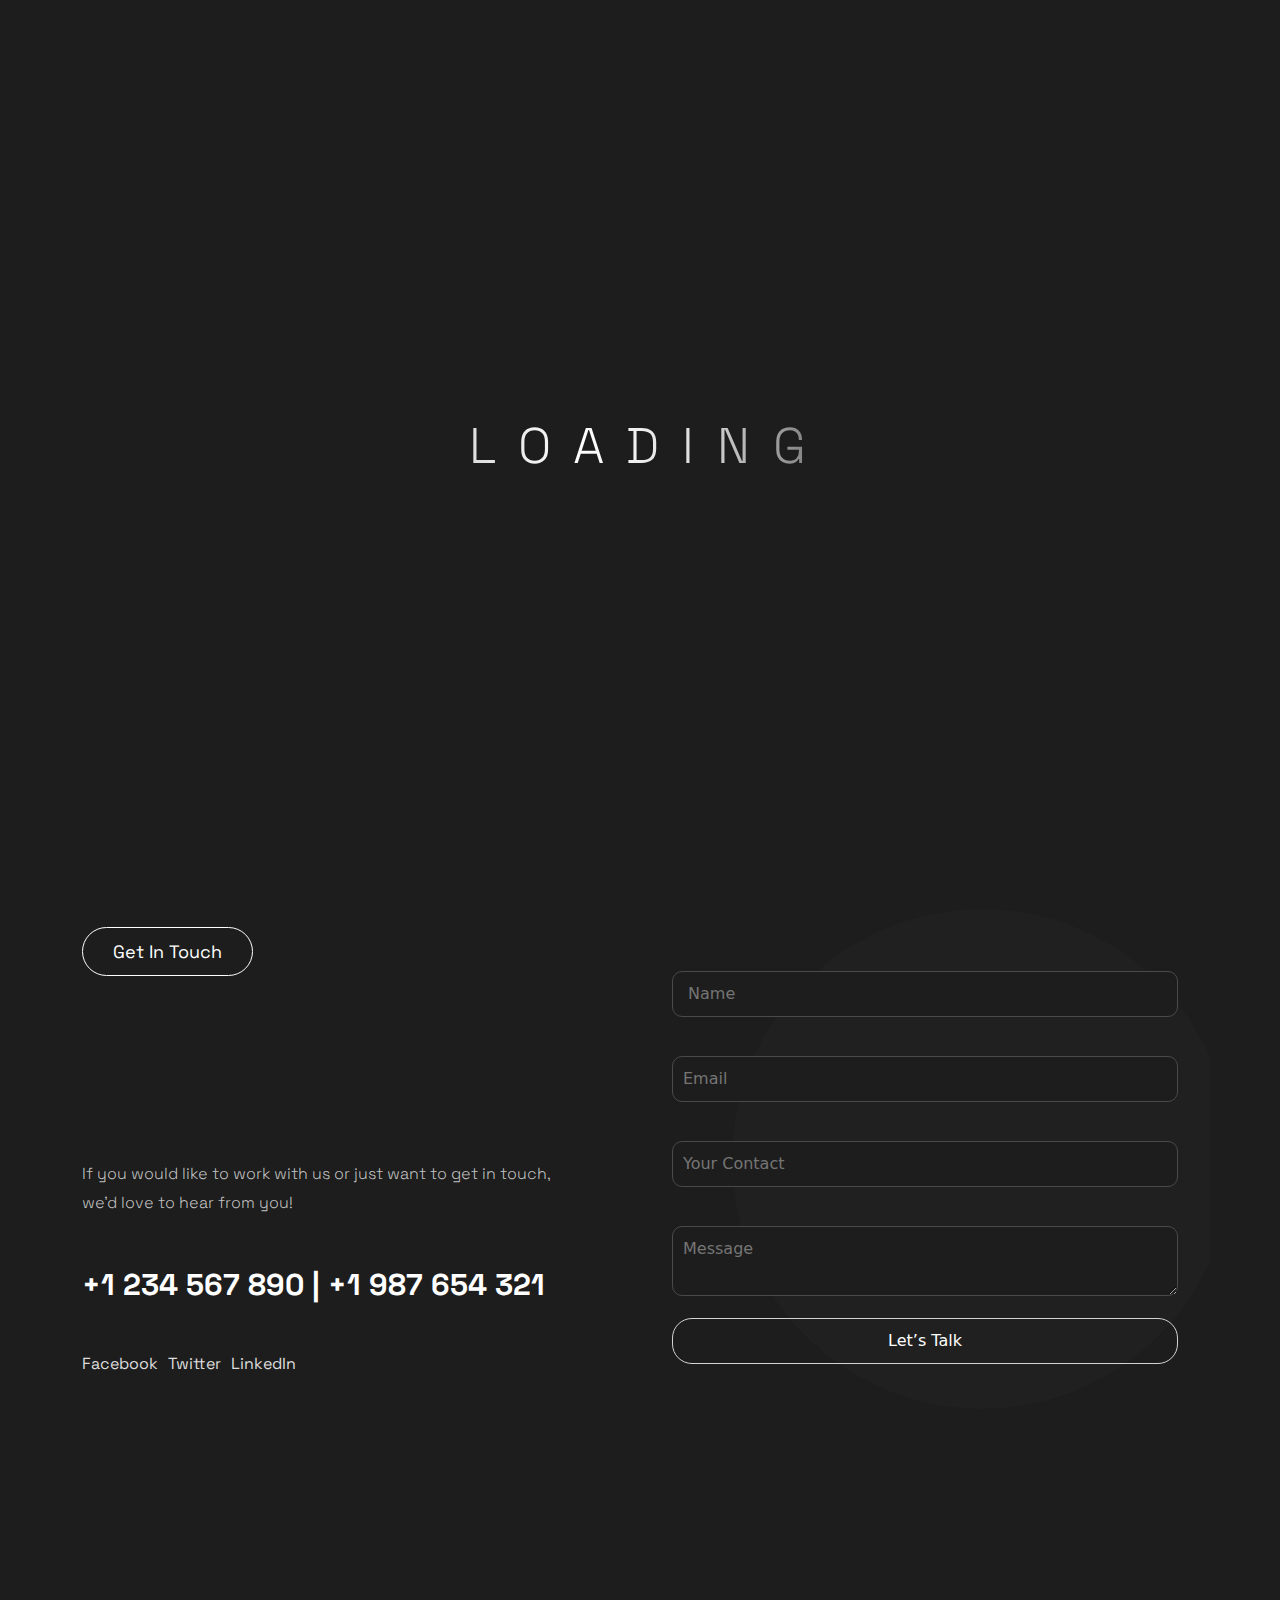
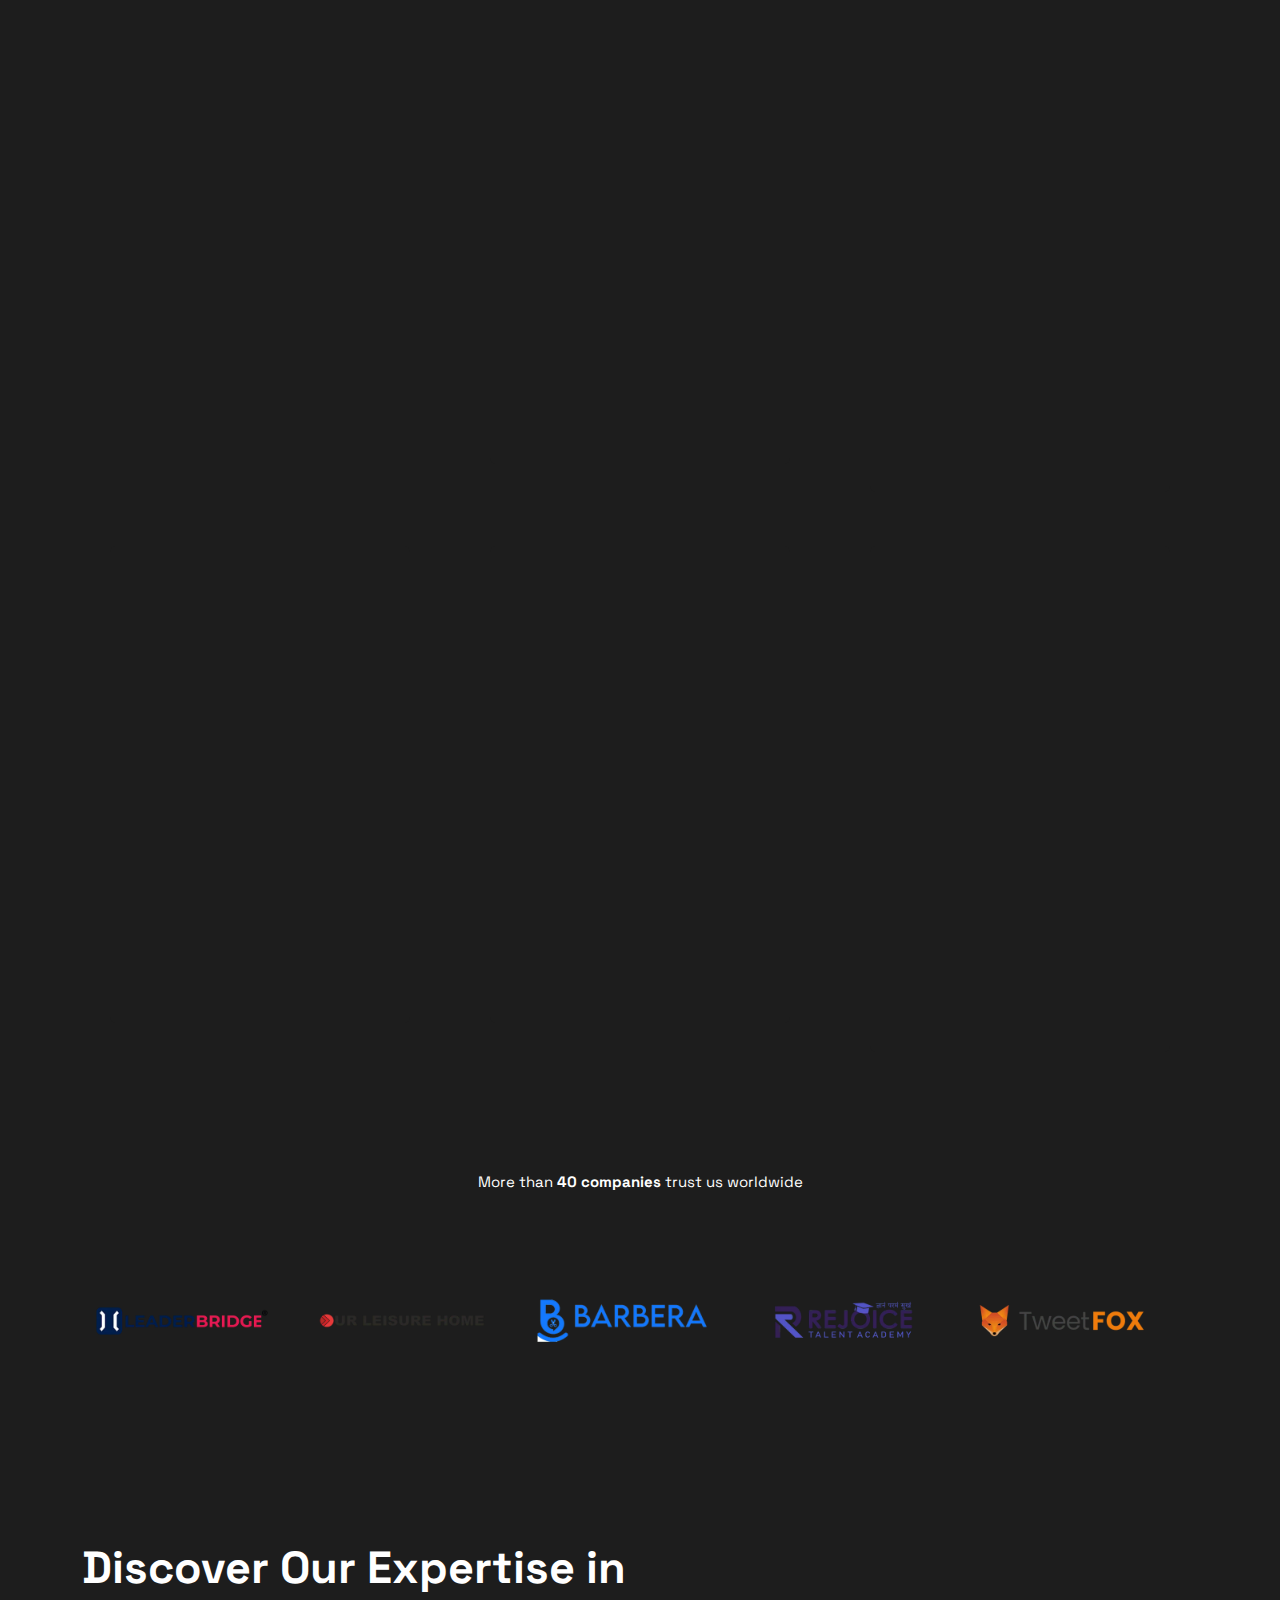
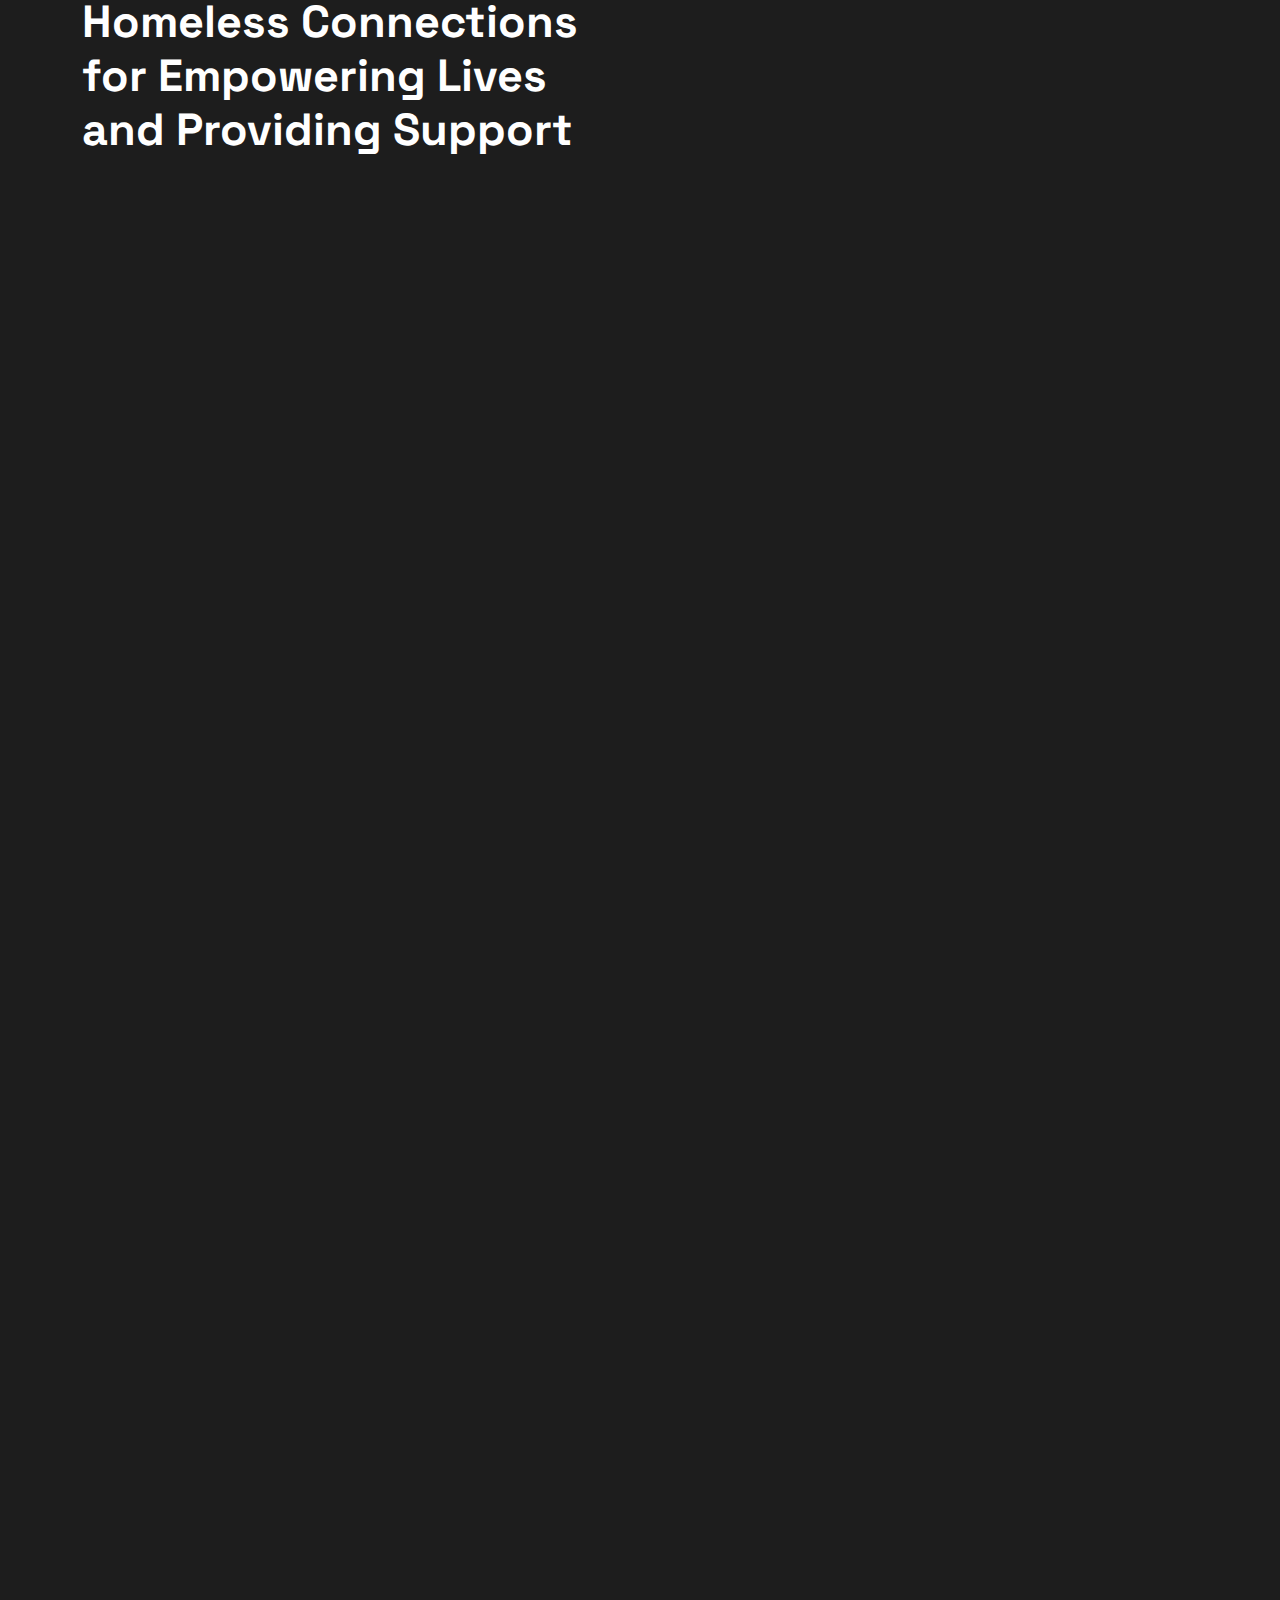
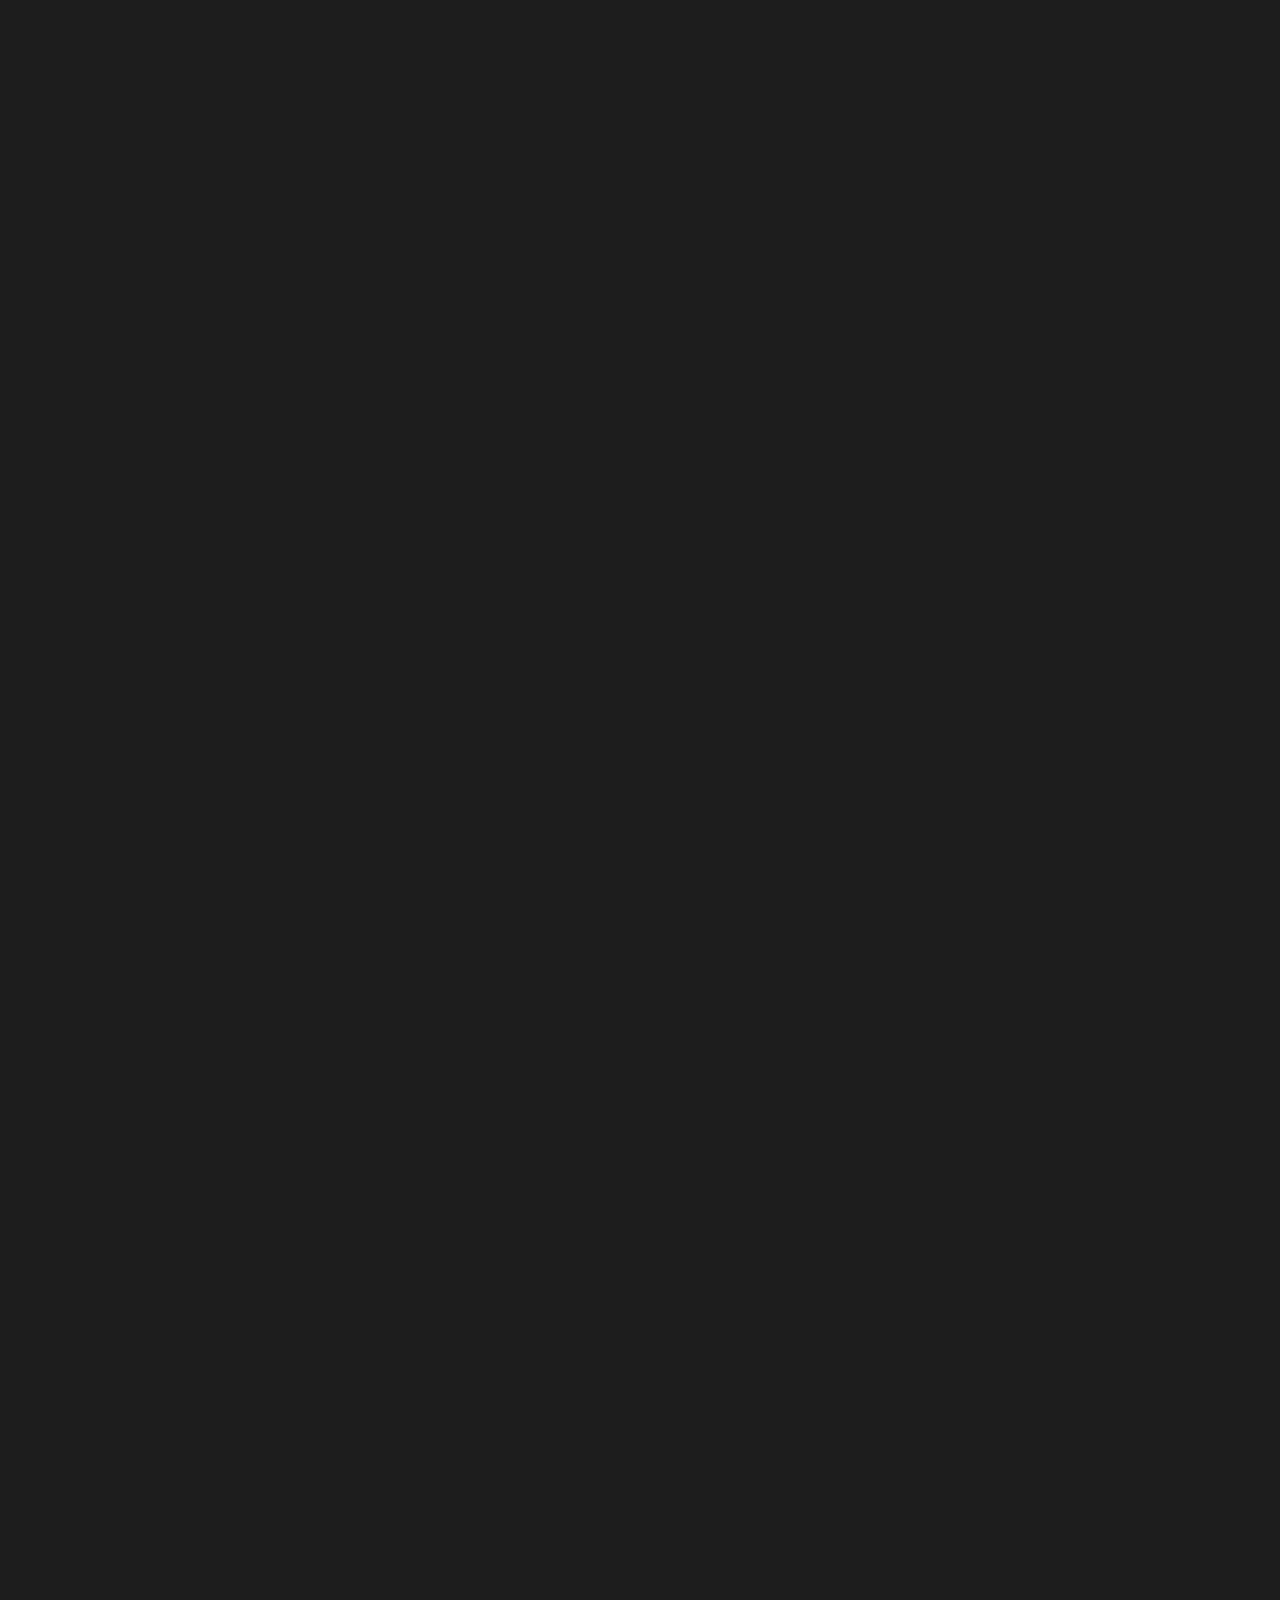
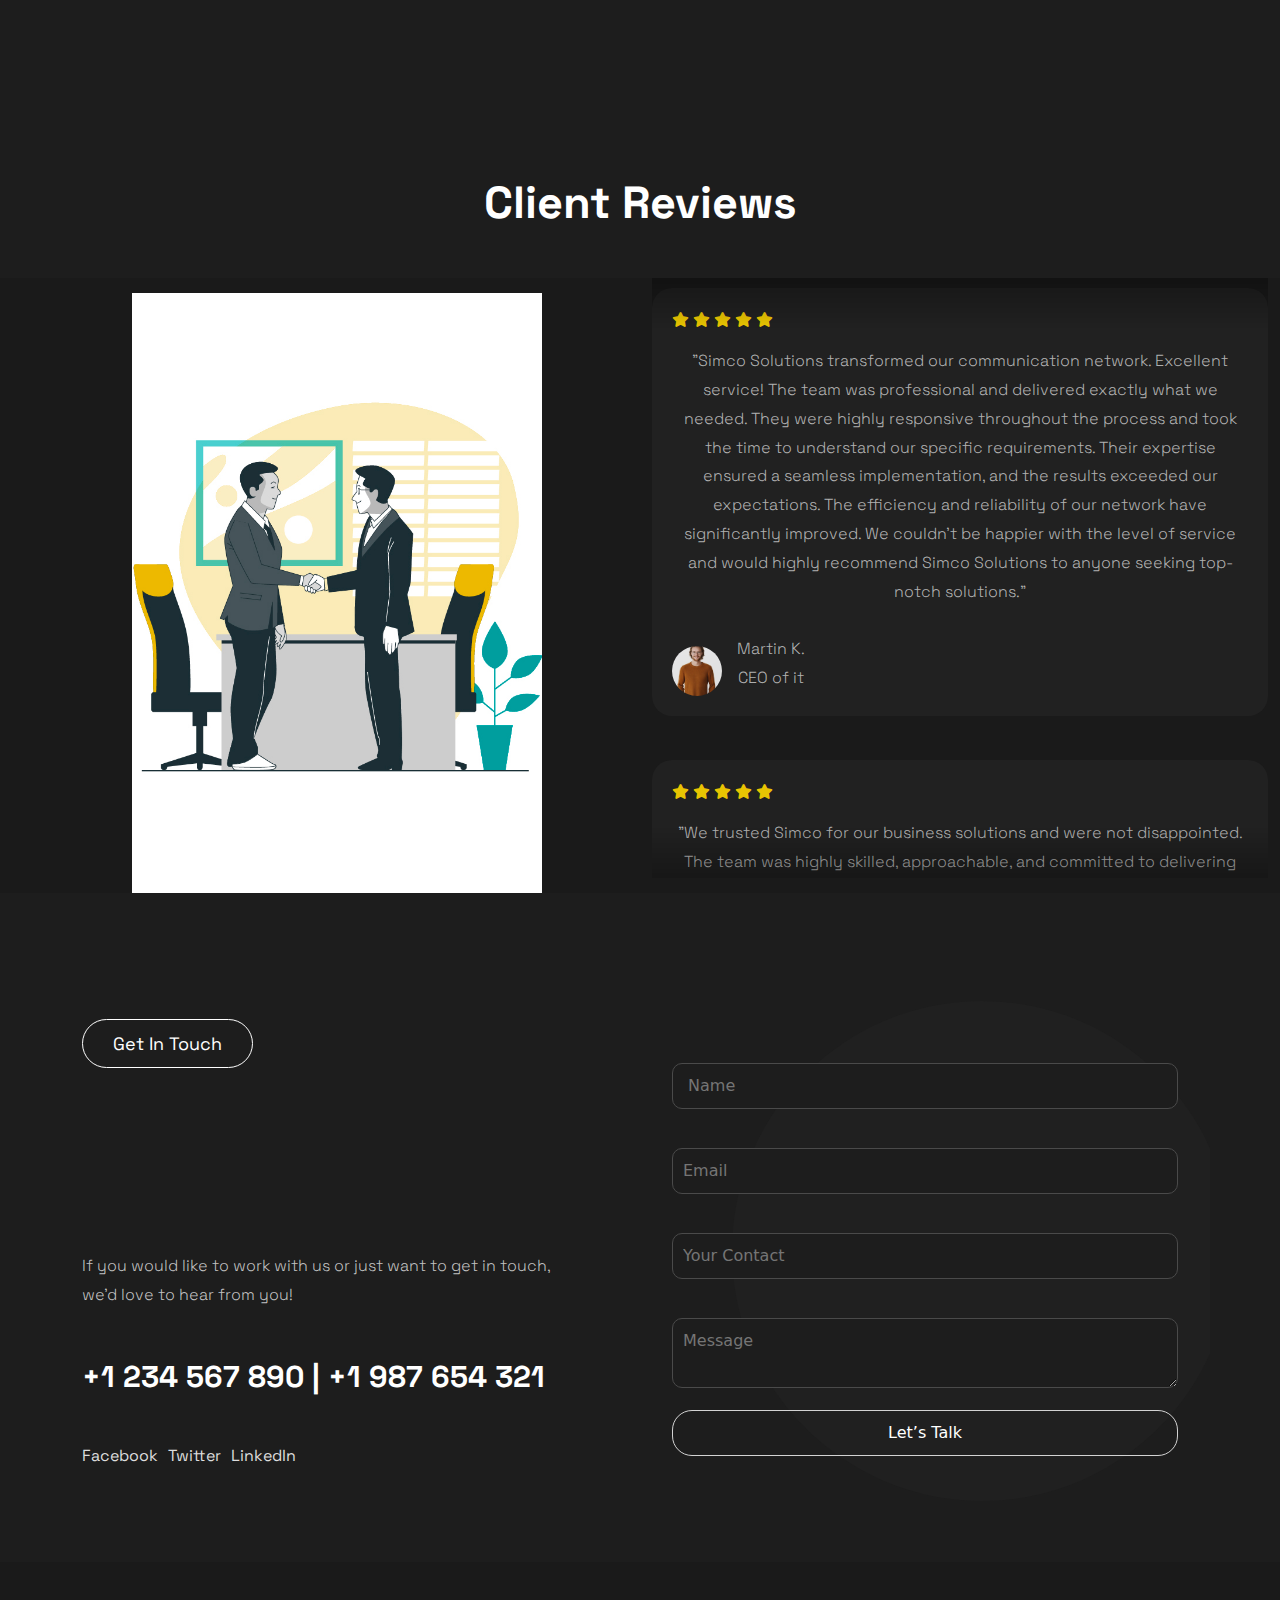
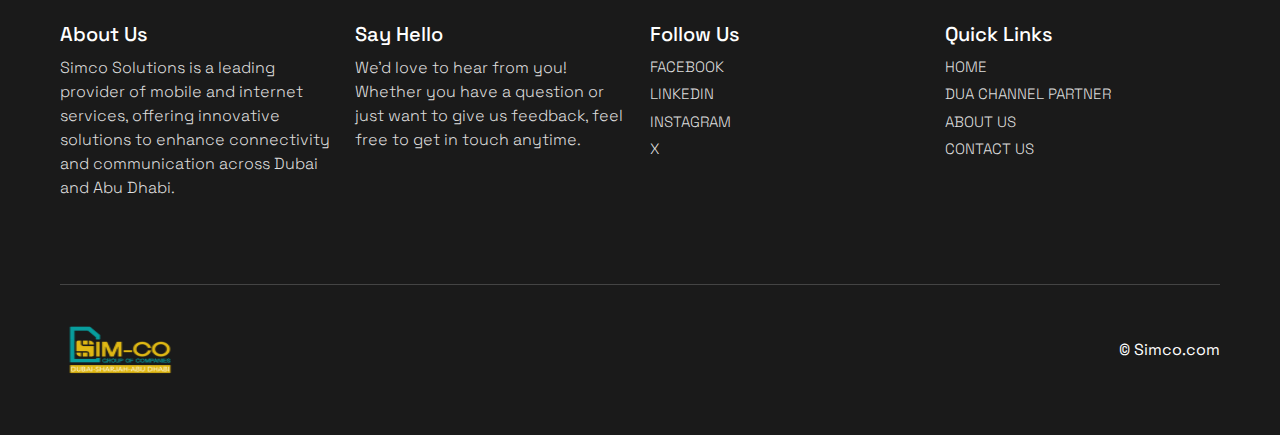
<file: homeless connections.html>
<!DOCTYPE html>
<html lang="en">
<head>
    <meta charset="UTF-8">
    
    <link rel="icon" href="assets/img/favIcon.svg" type="image/x-icon">
    <meta name="viewport" content="width=device-width, initial-scale=1.0">
    <link rel="stylesheet" href="assets/css/nav.css">
    <link rel="stylesheet" href="assets/css/footer.css">
    <link rel="stylesheet" href="assets/css/utility-styles.css">
    <link rel="stylesheet" href="assets/css/hc.css">
    <link rel="stylesheet" href="assets/css/contact.css">
    <link rel="stylesheet" href="https://cdn.jsdelivr.net/npm/aos@2.3.1/dist/aos.css">
    <link href="https://cdn.jsdelivr.net/npm/bootstrap@5.3.3/dist/css/bootstrap.min.css" rel="stylesheet" integrity="sha384-QWTKZyjpPEjISv5WaRU9OFeRpok6YctnYmDr5pNlyT2bRjXh0JMhjY6hW+ALEwIH" crossorigin="anonymous">
    <script src="assets/js/utility.js"></script>

    <link href="https://fonts.googleapis.com/css?family=Poppins:100,200,300,400,500,600,700,800,900&amp;display=swap"
    rel="stylesheet">
<link href="https://fonts.googleapis.com/css2?family=Sora:wght@100;200;300;400;500;600;700;800&amp;display=swap"
    rel="stylesheet">
<link href="https://fonts.googleapis.com/css2?family=Space+Grotesk:wght@300;400;500;600;700&amp;display=swap"
    rel="stylesheet">
    <link rel="stylesheet" href="https://cdnjs.cloudflare.com/ajax/libs/font-awesome/6.0.0-beta3/css/all.min.css">
    <title>Homeless Connections | SimCo</title>
</head>
<div id="loader" class="loader-container">
    <h1 class="loading-text">L O A D I N G</h1>
  </div>
<body style="    background-color: #1d1d1d;">
    <nav class="navbar sticky-top  navbar-expand-lg">
        <div class="container-fluid">
            <!-- Logo -->
            <a class="navbar-brand ms-5" href="index.html">
                <img src="assets/img/Simco Web.png" alt="Logo" style= " height: 50px; width: 120px;">
            </a>
            <button class="navbar-toggler" type="button" data-bs-toggle="collapse" data-bs-target="#navbarSupportedContent" aria-controls="navbarSupportedContent" aria-expanded="false" aria-label="Toggle navigation">
                <!-- Custom Hamburger Icon (Font Awesome) -->
                <i class="fa-solid fa-bars" style="color: #ffffff;"></i>
            </button>
            <div class="collapse navbar-collapse" id="navbarSupportedContent">
                <ul class="navbar-nav ms-auto mb-2 mb-lg-0">
                    <li class="nav-item">
                        <a class="nav-link active" aria-current="page" href="index.html">HOME</a>
                    </li>
                    <li class="nav-item">
                        <a class="nav-link" href="index.html">ABOUT US</a>
                    </li>
                    <li class="nav-item dropdown">
                        <a class="nav-link dropdown-toggle" href="#" role="button">
                            DUA CHANNEL PARTNER
                        </a>
                        <ul class="dropdown-menu">
                            <li><a class="dropdown-item mb-2 text-white" href="prepaid simcards.html">Prepaid Simcards</a></li>
                            <li><a class="dropdown-item text-white" href="homeless connections.html">Homeless Connections</a></li>
                        </ul>
                    </li> 
                      <li class="nav-item">
                      <a class="nav-link" href="contact.html">CONTACT</a>
                  </li>
                </ul>
            </div>
        </div>
      </nav>

  <section class="section">
    <div class="container ">
        <div class="row align-items-center">
            <!-- Left Column -->
            <div  class="col-md-4 text-center text-md-start" >
                <h1 class="prepaid mb-4"  >Homeless <br> Connections</h1>
            </div>
            <!-- Middle Column: Vertical Line -->
            <div class="col-md-1 ">
                <div class="line"></div>
            </div>
            <!-- Right Column -->
            <div class="col-md-7 d-flex align-items-center  ">
                <p class="txt12">
                  
Experience seamless internet with Simco Mobile Phone Trading. Our home wireless connections offer reliable, high-speed connectivity tailored for your everyday needs. Perfect for streaming, browsing, and working from home, Simco ensures effortless access to the internet with du's trusted network.
              
                </p>
            </div>
        </div>
    </div>
    
    
    <!-- Picture -->
    <div class="text-center picture mt-5">
        <img src="assets/img/Homeless Connection.jpg" alt="Example Picture" class="img-fluid">
        <a href="#expertise-section" class="explore-now-btn position-absolute">
            Explore Now
        </a>
    </div>
    
    <!-- Slider -->
    <div class="slider">
        <div class="slider-content">
            <div class="slider-item">Prepaid Simcards <span class="mt-3 fz-50 ml-50 stroke icon">*</span></div>
            <div class="slider-item">DUA Channel Partner <span class="mt-3 fz-50 ml-50 stroke icon">*</span></div>
            <div class="slider-item">Seamless Connectivity <span class="mt-3 fz-50 ml-50 stroke icon">*</span></div>
            <div class="slider-item">Affordable Prices <span class="mt-3 fz-50 ml-50 stroke icon">*</span></div>
            <div class="slider-item">Reliable Support <span class="mt-3 fz-50 ml-50 stroke icon">*</span></div>
            <div class="slider-item">24/7 Customer Service <span class="mt-3 fz-50 ml-50 stroke icon">*</span></div>

    </div>
</section>

      
<div class="container contact-page mt-5">
  <div class="row">
      <!-- Left Side Content -->
      <div class="col-md-6">
          <div class="contact-info">
            
<div class="text-start">
  <span class="pill-badge ">Get In Touch</span>
</div>
<br>
              <h3 class="main"  data-aos="fade-up">Let’s get in <br> touch with us</h3>
              <p class="main1 text-start">If you would like to work with us or just want to get in touch, <br> we’d love to hear from you!</p>
              <br>
              <p class="phones text-start">+1 234 567 890 | +1 987 654 321</p>
             <br>
              <ul class="social-media">
                  <li><a href="#">Facebook</a></li>
                  <li><a href="#">Twitter</a></li>
                  <li><a href="#">LinkedIn</a></li>
              </ul>
          </div>
      </div>

      <div class="col-md-6">
          <div class="contact-form">
              <form action="/submit-form" method="post">
                  <label for="first-name" style="background-color:#1d1d1d ; color: #333;"></label>
                  <input type="text" id="first-name" name="first-name" placeholder=" Name" style="border-color: #4a4a4a; color:white;">
              
                  <label for="email" style="background-color:#1d1d1d ; color: #333;"></label>
                  <input type="email" id="email" name="email" placeholder="Email" style="border-color: #4a4a4a; color:white;">
                  
                  <label for="phone" style="background-color:#1d1d1d ; color: #333;"></label>
                  <input type="tel" id="phone" name="phone" placeholder="Your Contact" style="border-color: #4a4a4a; color: white;">
                  
                  <label for="message" style="background-color:#1d1d1d; color: #333;"></label>
                  <textarea id="message" name="message" placeholder="Message" style="border-color: #4a4a4a; color:white;"></textarea>
                  
                  <button type="submit" class="pill-button">Let’s Talk</button>
              </form>
          </div>
      </div>
  </div>
</div>
<section class="portfolio-section">
    <div class="container">
        <!-- Portfolio Headings -->
        <h4 class="portfolio-heading">Our Portfolio</h4>
        <h2 class="selected-heading">Selected Projects</h2>

        <!-- Cards Row 1 -->
        <div class="row">
            <div class="col-md-6 col-lg-4 mb-4"data-aos="fade-up">
                <div class="card">
                    <img src="assets/img/Emergancy Shelters.jpg" alt="Project 1">
                    <div class="card-body">
                        <h5 class="card-title"data-aos="fade-up">Emergency Shelters</h5>
                        <p class="card-text text-start"data-aos="fade-up">Find immediate housing options with our network of reliable emergency shelters across the region, offering a safe place to stay.</p>
                    </div>
                </div>
            </div>
            <div class="col-md-6 col-lg-4 mb-4">
                <div class="card">
                    <img src="assets/img/Meal Program.jpg" alt="Project 2"data-aos="fade-up">
                    <div class="card-body">
                        <h5 class="card-title"data-aos="fade-up">Meal Programs</h5>
                        <p class="card-text text-start"data-aos="fade-up">Access nutritious meals through our partnerships with food banks, soup kitchens, and community-driven meal initiatives.</p>
                    </div>
                </div>
            </div>
            <div class="col-md-6 col-lg-4 mb-4">
                <div class="card">
                    <img src="assets/img/Job Opportunities.jpg" alt="Project 3"data-aos="fade-up">
                    <div class="card-body">
                        <h5 class="card-title"data-aos="fade-up">Job Opportunities</h5>
                        <p class="card-text text-start"data-aos="fade-up">Explore job training, employment resources, and career guidance designed to help individuals regain financial stability and independence.</p>
                    </div>
                </div>
            </div>
        </div>

        <!-- Cards Row 2 -->
        <div class="row">
            <div class="col-md-6 col-lg-4 mb-4">
                <div class="card">
                    <img src="assets/img/Healthcare Access.jpg" alt="Project 4"data-aos="fade-up">
                    <div class="card-body">
                        <h5 class="card-title"data-aos="fade-up">Healthcare Access</h5>
                        <p class="card-text text-start"data-aos="fade-up">Connect with essential healthcare services, including medical care, mental health support, and addiction recovery programs.

                        </p>
                    </div>
                </div>
            </div>
            <div class="col-md-6 col-lg-4 mb-4">
                <div class="card">
                    <img src="assets/img/Safe housing Solution.jpg" alt="Project 5"data-aos="fade-up">
                    <div class="card-body">
                        <h5 class="card-title"data-aos="fade-up">Safe Housing Solutions</h5>
                        <p class="card-text text-start"data-aos="fade-up">Discover long-term housing programs and transitional housing options to help individuals and families rebuild their lives.</p>
                    </div>
                </div>
            </div>
            <div class="col-md-6 col-lg-4 mb-4">
                <div class="card">
                    <img src="assets/img/Community Support.jpg" alt="Project 6"data-aos="fade-up">
                    <div class="card-body">
                        <h5 class="card-title"data-aos="fade-up">Community Support</h5>
                        <p class="card-text text-start"data-aos="fade-up">Access a network of legal aid, financial assistance, and counseling services, empowering individuals to overcome life’s challenges.</p>
                    </div>
                </div>
            </div>
        </div>
    </div>
</section>


<div class="container text-center ">
  <p class="trust-line text-white">More than <strong>40 companies</strong> trust us worldwide</p>
</div>

<!-- Image Slider Section -->
<section id="imageSlider" class="container my-5 ">
  <div class="row">
    <div class="col-12">
      <div class="slider-container">
        <div class="slider-images">
          <img src="assets/img/p1.webp" alt="Slider 1" class="slider-img">
          <img src="assets/img/p2.webp" alt="Slider 2" class="slider-img">
          <img src="assets/img/p3.webp" alt="Slider 3" class="slider-img">
          <img src="assets/img/p4.webp" alt="Slider 4" class="slider-img">
          <img src="assets/img/p5.webp" alt="Slider 5" class="slider-img">
          <img src="assets/img/p6.webp" alt="Slider 6" class="slider-img">
          <img src="assets/img/p7.webp" alt="Slider 7" class="slider-img">
        </div>
      </div>
    </div>
  </div>
</section>

<br><br><br>
<section id="expertise-section" class="container technology-expertise-section">
    <div class="row align-items-center">
        <!-- Left Side - Text Content -->
        <div class="col-md-6 order-md-1 order-1">
            <h2 class="mb-3 text-white heading2">
                Discover Our Expertise in <br>Homeless Connections <br>for Empowering Lives and Providing Support</h2>
            <div class="detail mb-4 mt-5" data-aos="fade-up">
                <div class="expertise-item">
                    <img src="assets/img/1 (1).webp" alt="Detail Image 1" class="img-fluid" style="width: 50px; height: 50px;">
                    <div class="text-content">
                        <h4 class="mb-1 subheading">Emergency Shelter Resources</h4>
                        <p class="text-start">Providing immediate access to temporary housing and safe shelters for individuals in need.</p>
                    </div>
                </div>
            </div>
            <div class="detail mb-4 mt-5" data-aos="fade-up">
                <div class="expertise-item">
                    <img src="assets/img/2 (1).webp" alt="Detail Image 2" class="img-fluid" style="width: 50px; height: 50px;">
                    <div class="text-content">
                        <h4 class="mb-1 subheading">Mobile Outreach Services</h4>
                        <p class="text-start">Using mobile units to connect homeless individuals with essential services like food, health care, and shelter information.</p>
                    </div>
                </div>
            </div>
            <div class="detail mt-5" data-aos="fade-up">
                <div class="expertise-item">
                    <img src="assets/img/one.webp" alt="Detail Image 3" class="img-fluid" style="width: 50px; height: 50px;">
                    <div class="text-content">
                        <h4 class="mb-1 subheading">Supportive Housing</h4>
                        <p class="text-start">Offering long-term, stable housing solutions with additional services like counseling and job support.</p>
                    </div>
                </div>
            </div>
        </div>

        <!-- Right Side - Image -->
        <div class="col-md-6 main3 order-md-2 order-2"data-aos="fade-up">
            <img src="assets/img/Dicscover Our Exp.jpg" alt="Large Image" class="img-fluid">
        </div>
    </div>
</section>



<section class="container why-choose-us-section mt-5">
    <div class="row align-items-center">
        <!-- Left Side - Image -->
        <div class="col-md-6 order-md-1 order-2"data-aos="fade-up-right">
            <img src="assets/img/why choose us.png" alt="Why Choose Us Image" class="img-fluid">
        </div>

      
        <!-- Right Side - Content -->
        <div class="col-md-6 order-md-2 order-1"data-aos="fade-up">
            <h2 class="why-heading">Why Choose Us?</h2>
            <ul class="why-points">
                <li>Trusted channel partner of du with over 200 kiosks across Dubai.</li>
                <li>Wide range of prepaid SIM cards and flexible plans to suit every need.</li>
                <li>Reliable home wireless connections for seamless internet access.</li>
                <li>Quick and hassle-free activation for all du services.</li>
                <li>Exceptional customer service with a focus on satisfaction.</li>
                <li>Dedicated team to assist with all your connectivity requirements.</li>
            </ul>
        </div>
    </div>
</section>
<br><br>

<section class="container featured-services-section mt-5" data-aos="fade-up">
    <div class="row mb-5 ">
        <div class="col-12">
            <h2 class="mb-3 heading">Our Services</h2>
            <h3 class="mb-4 featured-heading">Featured Services</h3>
        </div>
    </div>
    <div class="row">
        <!-- Service Item -->
        <div class="col-md-12 d-flex mb-4 pb-3 border-bottom" data-aos="fade-up">
            <img src="assets/img/1 (1).webp" alt="Service Image 1" class="img-fluid me-3" style="width: 50px; height: 50px;">
            <div>
                <h4 class="mb-1 subheading">Prepaid SIM Cards</h4>
                <p>Reliable prepaid SIM cards offering flexible plans for personal, travel, and business needs, ensuring seamless connectivity wherever you go.</p>
            </div>
        </div>
        <!-- Service Item -->
        <div class="col-md-12 d-flex mb-4 pb-3 border-bottom" data-aos="fade-up">
            <img src="assets/img/one.webp" alt="Service Image 2" class="img-fluid me-3" style="width: 50px; height: 50px;">
            <div>
                <h4 class="mb-1 subheading">Prepaid Plans</h4>
                <p>Customized prepaid plans designed to provide the best value, offering a range of data, talk time, and text options.</p>
            </div>
        </div>
        <!-- Service Item -->
        <div class="col-md-12 d-flex mb-4 pb-3 border-bottom" data-aos="fade-up">
            <img src="assets/img/2 (1).webp" alt="Service Image 3" class="img-fluid me-3" style="width: 50px; height: 50px;">
            <div>
                <h4 class="mb-1 subheading">Home Wireless Connections</h4>
                <p>High-speed and reliable home wireless internet connections that provide seamless connectivity for all your home-based needs, powered by du’s network.</p>
            </div>
        </div>
        <!-- Service Item -->
        <div class="col-md-12 d-flex mb-4 pb-3 border-bottom" data-aos="fade-up">
            <img src="assets/img/1 (1).webp" alt="Service Image 4" class="img-fluid me-3" style="width: 50px; height: 50px;">
            <div>
                <h4 class="mb-1 subheading">Instant SIM Activation</h4>
                <p>Quick and hassle-free activation of prepaid SIM cards to get you connected on the go, with no delays or complicated processes.</p>
            </div>
        </div>
        <!-- Service Item -->
        <div class="col-md-12 d-flex mb-4 pb-3 border-bottom" data-aos="fade-up">
            <img src="assets/img/one.webp" alt="Service Image 5" class="img-fluid me-3" style="width: 50px; height: 50px;">
            <div>
                <h4 class="mb-1 subheading">Customer Support</h4>
                <p>Dedicated customer service to assist with all your needs, ensuring you always have the support you require for uninterrupted connectivity.</p>
            </div>
        </div>
        <!-- Service Item -->
        <div class="col-md-12 d-flex pb-3 border-bottom" data-aos="fade-up">
            <img src="assets/img/2 (1).webp" alt="Service Image 6" class="img-fluid me-3" style="width: 50px; height: 50px;">
            <div>
                <h4 class="mb-1 subheading">Top-Up Services</h4>
                <p>Easy and convenient top-up options for your prepaid SIM card, ensuring you're always ready to stay connected without interruption.</p>
            </div>
        </div>
    </div>
</section>

<section class="container faq-section mt-5"data-aos="fade-up">
    <div class="row align-items-center">
        <!-- Left Side - Image -->
        <div class="col-md-6">
            <img src="assets/img/faq.png" alt="FAQ Image" class="img-fluid"data-aos="fade-up-right">
        </div>

        <!-- Right Side - Frequently Asked Questions -->
        <div class="col-md-6">
            <h2 class="mb-4 heading1 mb-5">Frequently Asked Questions</h2>
            
            <div class="faq-item" data-aos="fade-up">
                <h4 class="mb-1 question" data-toggle="collapse" data-target="#answer1">
                    What is Homeless Wireless Connections by Simco?<span class="toggle-sign">+</span>
                </h4>
                <div id="answer1" class="collapse">
                    <p class="text-start">Homeless Wireless Connections by Simco offers affordable and reliable mobile services tailored to provide connectivity for individuals experiencing homelessness, ensuring access to essential services and support.</p>
                </div>
                <hr class="faq-divider">
            </div>

            <div class="faq-item" data-aos="fade-up">
                <h4 class="mb-1 question" data-toggle="collapse" data-target="#answer2">
                    Are there any fees or hidden charges for using Simco’s Homeless Wireless plan? <span class="toggle-sign">+</span>
                </h4>
                <div id="answer2" class="collapse">
                    <p class="text-start">No, there are no hidden charges. Our Homeless Wireless plan is designed to be affordable and straightforward, with no surprise fees. We believe in transparency and accessibility for all users.</p>
                </div>
                <hr class="faq-divider">
            </div>

            <div class="faq-item" data-aos="fade-up">
                <h4 class="mb-1 question" data-toggle="collapse" data-target="#answer3">
                    What services are included with the Homeless Wireless plan?<span class="toggle-sign">+</span>
                </h4>
                <div id="answer3" class="collapse">
                    <p class="text-start">The Homeless Wireless plan provides basic talk, text, and data services designed to help individuals stay connected to important resources such as job opportunities, medical care, and housing support.</p>
                </div>
                <hr class="faq-divider">
            </div>

            <div class="faq-item" data-aos="fade-up">
                <h4 class="mb-1 question" data-toggle="collapse" data-target="#answer4">
                    Do I need proof of address to get a SIM card from Simco?<span class="toggle-sign">+</span>
                </h4>
                <div id="answer4" class="collapse">
                    <p class="text-start">No, you do not need proof of address. We understand that many individuals experiencing homelessness may not have a permanent address, and we are committed to making our services accessible to everyone.</p>
                </div>
                <hr class="faq-divider">
            </div>

            <div class="faq-item" data-aos="fade-up">
                <h4 class="mb-1 question" data-toggle="collapse" data-target="#answer5">
                    Is there a limit to how much data I can use?<span class="toggle-sign">+</span>
                </h4>
                <div id="answer5" class="collapse">
                    <p class="text-start">Our Homeless Wireless plan offers generous data allowances to ensure access to essential services like job applications, health resources, and community support networks. You can check with us for specific data limits based on availability.</p>
                </div>
                <hr class="faq-divider">
            </div>

            <div class="faq-item" data-aos="fade-up">
                <h4 class="mb-1 question" data-toggle="collapse" data-target="#answer6">
                    How can I get support if I have issues with my SIM card or service? <span class="toggle-sign">+</span>
                </h4>
                <div id="answer6" class="collapse">
                    <p class="text-start">You can contact our dedicated support team through the contact information provided on our website, or reach out to any of our partner shelters or community outreach programs for assistance. We are here to help you stay connected.</p>
                </div>
                <hr class="faq-divider">
            </div>
        </div>
    </div>
</section>
<script>
    document.addEventListener('DOMContentLoaded', function () {
        // Use Bootstrap's collapse plugin to toggle the visibility of the answers
        document.querySelectorAll('.question').forEach(function (question) {
            question.addEventListener('click', function () {
                let target = this.getAttribute('data-target');
                let sign = this.querySelector('.toggle-sign');
                let answer = document.querySelector(target);

                if (answer.classList.contains('show')) {
                    answer.classList.remove('show');
                    sign.textContent = '+';
                } else {
                    answer.classList.add('show');
                    sign.textContent = '-';
                }
            });
        });
    });
</script>
<!-- Right Side (Client Reviews) -->
<h2 class="text-center mb-2 text-white mt-5 txt1">Client Reviews</h2>
<section id="clientReviews" class="container-fluid mt-5 " style="background-color: #1a1a1a;">

    <div class="row">
    <!-- Left Side -->
    <div class="col-lg-6 col-md-12">
        <div class="client-picture">
          <img src="assets/img/client reviews.jpg" alt="Client Reviews" class="img-fluid man "  >
        </div>
      </div>
     <!-- Right Side (Client Reviews) -->
  <div class="col-lg-6 col-md-12">
    <div class="review-container">
      <div class="review-cards">
        <!-- Review Card 1 -->
        <div class="review-card text-start">
          <div class="rating">
            <i class="fa fa-star" style="color: gold;"></i>
            <i class="fa fa-star" style="color: gold;"></i>
            <i class="fa fa-star" style="color: gold;"></i>
            <i class="fa fa-star" style="color: gold;"></i>
            <i class="fa fa-star" style="color: gold;"></i>
          </div>
          <p class="review-text">"Simco Solutions transformed our communication network. Excellent service! The team was professional and delivered exactly what we needed. They were highly responsive throughout the process and took the time to understand our specific requirements. Their expertise ensured a seamless implementation, and the results exceeded our expectations. The efficiency and reliability of our network have significantly improved. We couldn’t be happier with the level of service and would highly recommend Simco Solutions to anyone seeking top-notch solutions."</p>
          
          <div class="client-info">
            <div class="client-picture">
              <img src="assets/img/1.webp" alt="Client Picture" class="client-img">
            </div>
            <div class="client-details">
              <p class="client-name">Martin K.</p>
              <p class="position-name">CEO of it</p>
            </div>
          </div>
        </div>
        <br>
        <!-- Review Card 2 -->
        <div class="review-card">
          <div class="rating">
            <i class="fa fa-star" style="color: gold;"></i>
            <i class="fa fa-star" style="color: gold;"></i>
            <i class="fa fa-star" style="color: gold;"></i>
            <i class="fa fa-star" style="color: gold;"></i>
            <i class="fa fa-star" style="color: gold;"></i>
          </div>
          <p class="review-text">"We trusted Simco for our business solutions and were not disappointed. The team was highly skilled, approachable, and committed to delivering exceptional results. They tailored their solutions to meet our specific needs, ensuring everything was implemented seamlessly. Their attention to detail and dedication to customer satisfaction truly set them apart. Highly recommend their services for professional results and a hassle-free experience!"</p>
          
          <div class="client-info">
            <div class="client-picture">
              <img src="assets/img/2.webp" alt="Client Picture" class="client-img">
            </div>
            <div class="client-details">
              <p class="client-name">Joseph</p>
              <p class="position-name">Head at tradeable.co</p>
            </div>
          </div>
        </div>
  <br>
        <!-- Review Card 3 -->
        <div class="review-card">
          <div class="rating">
            <i class="fa fa-star" style="color: gold;"></i>
            <i class="fa fa-star" style="color: gold;"></i>
            <i class="fa fa-star" style="color: gold;"></i>
            <i class="fa fa-star" style="color: gold;"></i>
            <i class="fa fa-star" style="color: gold;"></i>
          </div>
          <p class="review-text">The mobile accessories from Simco are top-quality. The durability and performance of their products exceeded our expectations. Fantastic customer service and reliable products! The team was incredibly helpful in guiding us to choose the right accessories for our needs. Their prompt delivery and follow-up support further enhanced our experience. I highly recommend Simco for anyone looking for premium mobile accessories and outstanding service!</p>
          
          <div class="client-info">
            <div class="client-picture">
              <img src="assets/img/3.webp" alt="Client Picture" class="client-img">
            </div>
            <div class="client-details">
              <p class="client-name">Alejandro P.</p>
              <p class="position-name">Manager of CEOs</p>
            </div>
          </div>
        </div>
      </div>
    </div>
  </div>
  </section>

  
      <br><br>

      
<div class="container contact-page mt-5">
    <div class="row">
        <!-- Left Side Content -->
        <div class="col-md-6">
            <div class="contact-info">
              
  <div class="text-start">
    <span class="pill-badge">Get In Touch</span>
  </div>
  <br>
                <h3 class="main" data-aos="fade-up">Let’s get in <br> touch with us</h3>
                <p class="main1 text-start">If you would like to work with us or just want to get in touch, <br> we’d love to hear from you!</p>
                <br>
                <p class="phones text-start">+1 234 567 890 | +1 987 654 321</p>
               <br>
                <ul class="social-media">
                    <li><a href="#">Facebook</a></li>
                    <li><a href="#">Twitter</a></li>
                    <li><a href="#">LinkedIn</a></li>
                </ul>
            </div>
        </div>
  
        <div class="col-md-6">
            <div class="contact-form">
                <form action="/submit-form" method="post">
                    <label for="first-name" style="background-color:#1d1d1d ; color: #333;"></label>
                    <input type="text" id="first-name" name="first-name" placeholder=" Name" style="border-color: #4a4a4a; color:white;">
                
                    <label for="email" style="background-color:#1d1d1d ; color: #333;"></label>
                    <input type="email" id="email" name="email" placeholder="Email" style="border-color: #4a4a4a; color:white;">
                    
                    <label for="phone" style="background-color:#1d1d1d ; color: #333;"></label>
                    <input type="tel" id="phone" name="phone" placeholder="Your Contact" style="border-color: #4a4a4a; color: white;">
                    
                    <label for="message" style="background-color:#1d1d1d; color: #333;"></label>
                    <textarea id="message" name="message" placeholder="Message" style="border-color: #4a4a4a; color:white;"></textarea>
                    
                    <button type="submit" class="pill-button">Let’s Talk</button>
                </form>
            </div>
        </div>
    </div>
  </div>

  <div id="toTop" class="scroll-to-top">
    <i class="fas fa-arrow-up"></i>
  </div>
  
  <script>
  const toTopButton = document.getElementById('toTop');
  
    window.addEventListener('scroll', () => {
      const scrollHeight = document.documentElement.scrollHeight - window.innerHeight;
      const scrollTop = window.scrollY;
      const scrollPercentage = (scrollTop / scrollHeight) * 100;
    
      // Update the clip-path to reflect the scroll percentage
      toTopButton.style.setProperty(
        '--scroll-percentage',
        `${scrollPercentage}%`
      );
    
      toTopButton.style.clipPath = `inset(0 0 ${100 - scrollPercentage}% 0)`;
    });
    
    toTopButton.addEventListener('click', () => {
      window.scrollTo({ top: 0, behavior: 'smooth' });
    });</script>

    <footer class="mt-5" style="background-color: #1a1a1a; padding: 40px 20px; color: white;">
        <div class="footer-container" style="max-width: 1200px; margin: auto;">
          <!-- About Us Section -->
          <div class="footer-section text-start">
            <h3>About Us</h3>
            <p>
              Simco Solutions is a leading provider of mobile and internet services, offering innovative solutions to enhance connectivity and communication across Dubai and Abu Dhabi.
            </p>
          </div>
      
          <!-- Say Hello Section -->
          <div class="footer-section text-start">
            <h3>Say Hello</h3>
            <p>We’d love to hear from you! Whether you have a question or just want to give us feedback, feel free to get in touch anytime.</p>
          </div>
      
          <!-- Social Links -->
          <div class="footer-section">
            <h3>Follow Us</h3>
            <ul class="footer-links">
              <li><a href="#">FACEBOOK</a></li>
              <li><a href="#">LINKEDIN</a></li>
              <li><a href="#">INSTAGRAM</a></li>
              <li><a href="#">X</a></li>
            </ul>
          </div>
      
          <!-- Quick Links -->
          <div class="footer-section">
            <h3>Quick Links</h3>
            <ul class="footer-links">
              <li><a href="index.html">HOME</a></li>
              <li><a href="#">DUA CHANNEL PARTNER</a></li>
              <li><a href="#">ABOUT US</a></li>
              <li><a href="contact.html">CONTACT US</a></li>
            </ul>
          </div>
        
          <!-- Divider Line -->
          <div class="footer-divider mt-5"></div>
      
          <!-- Bottom Section -->
          <div class="footer-bottom">
          <a href="index.html"> <img src="assets/img/Simco Web.png" alt="Logo" style= " height: 50px; width: 120px;">
          </a> 
            <p class="simco">© Simco.com</p>
          </div>
        </div>
      </footer>
     
      <script src="https://cdn.jsdelivr.net/npm/aos@2.3.1/dist/aos.js"></script>
<script>
  AOS.init(); // Initialize AOS
</script>



<script src="https://cdn.jsdelivr.net/npm/@popperjs/core@2.11.8/dist/umd/popper.min.js" integrity="sha384-I7E8VVD/ismYTF4hNIPjVp/Zjvgyol6VFvRkX/vR+Vc4jQkC+hVqc2pM8ODewa9r" crossorigin="anonymous"></script>
<script src="https://cdn.jsdelivr.net/npm/bootstrap@5.3.3/dist/js/bootstrap.min.js" integrity="sha384-0pUGZvbkm6XF6gxjEnlmuGrJXVbNuzT9qBBavbLwCsOGabYfZo0T0to5eqruptLy" crossorigin="anonymous"></script>
</body>

</html>
</file>
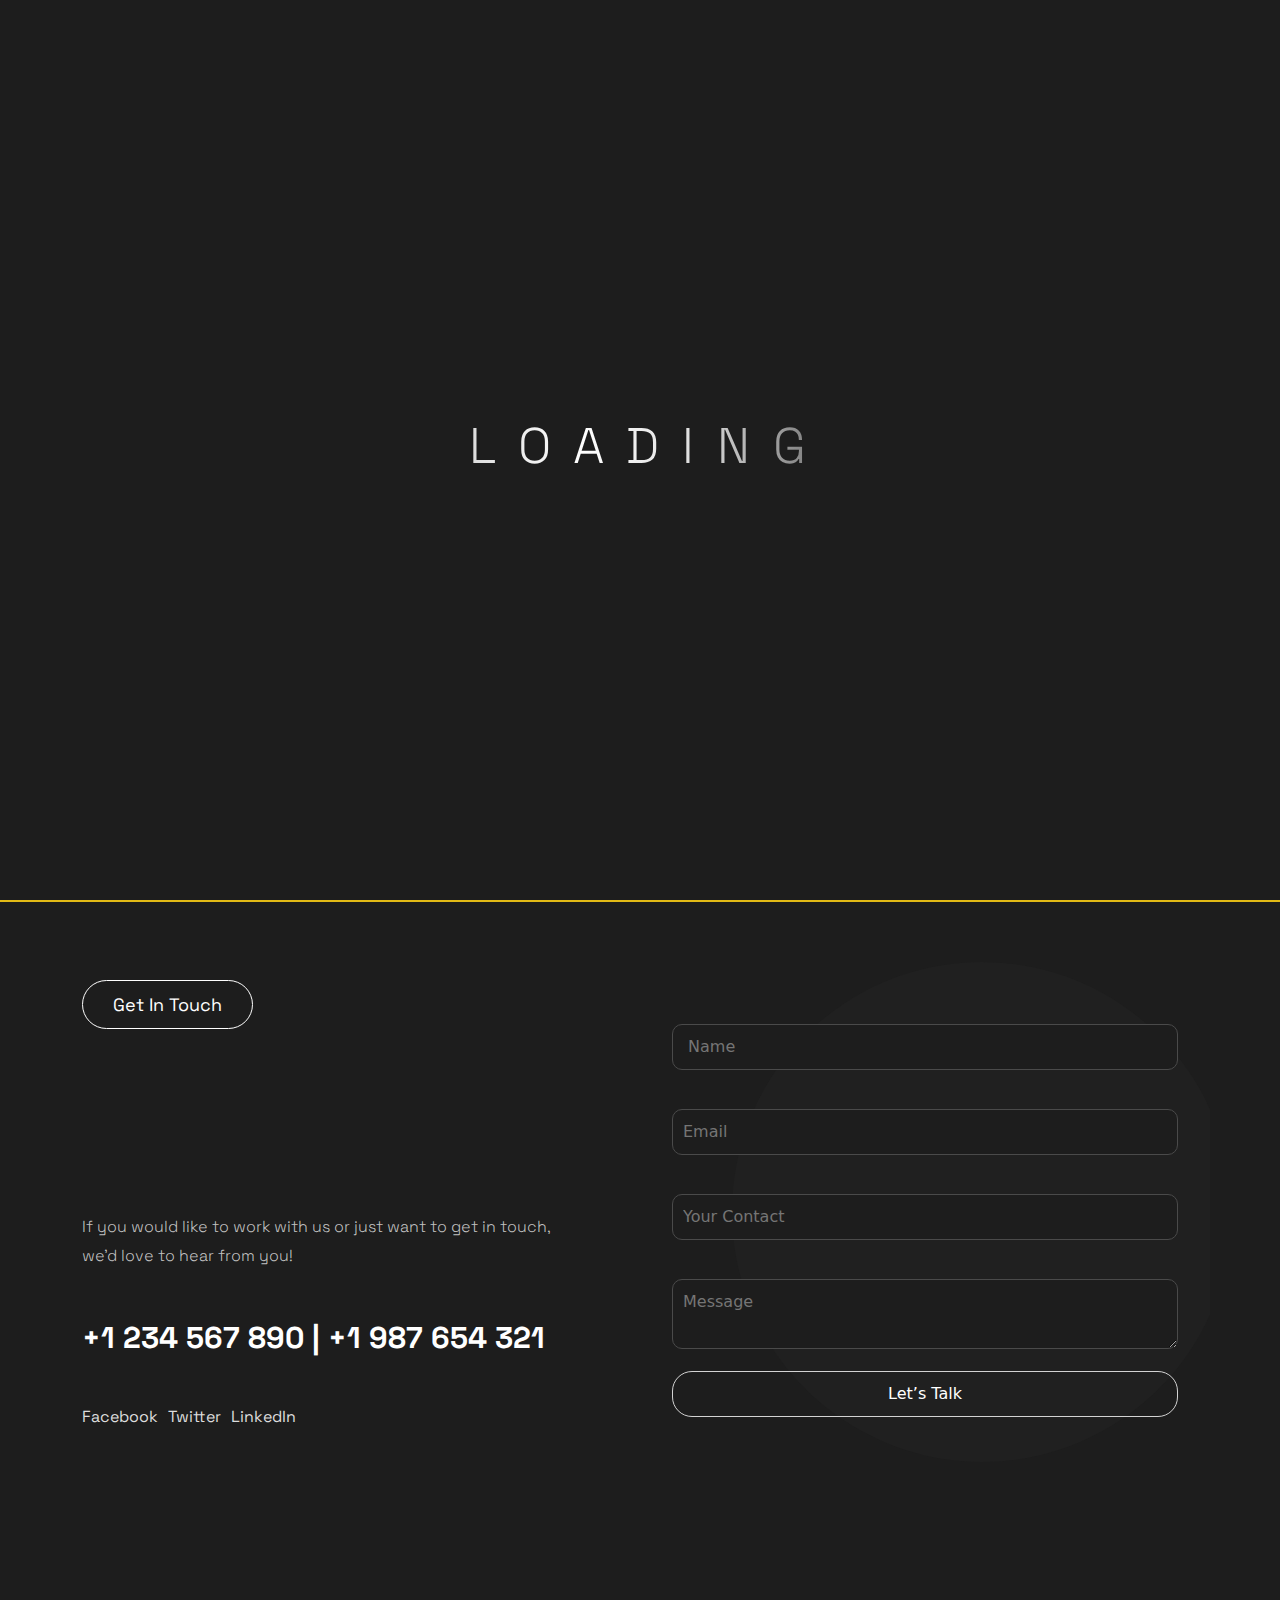
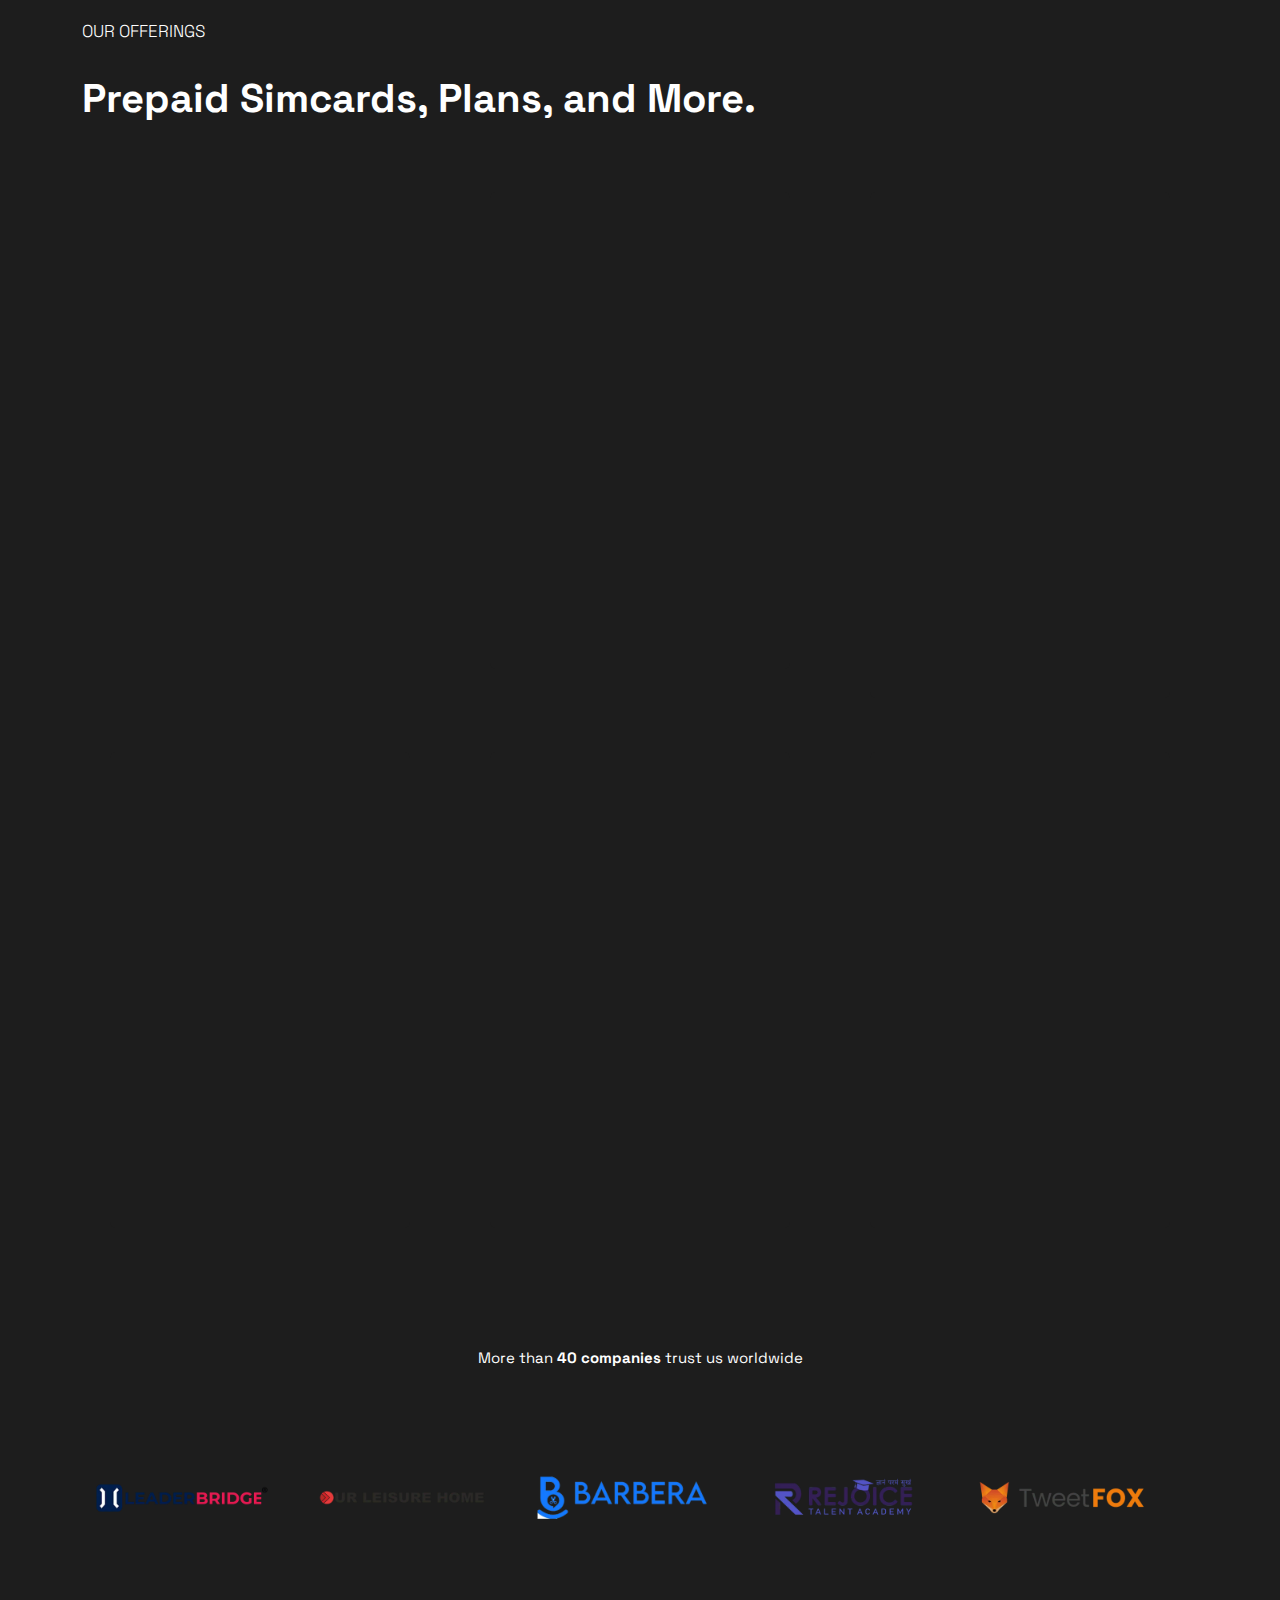
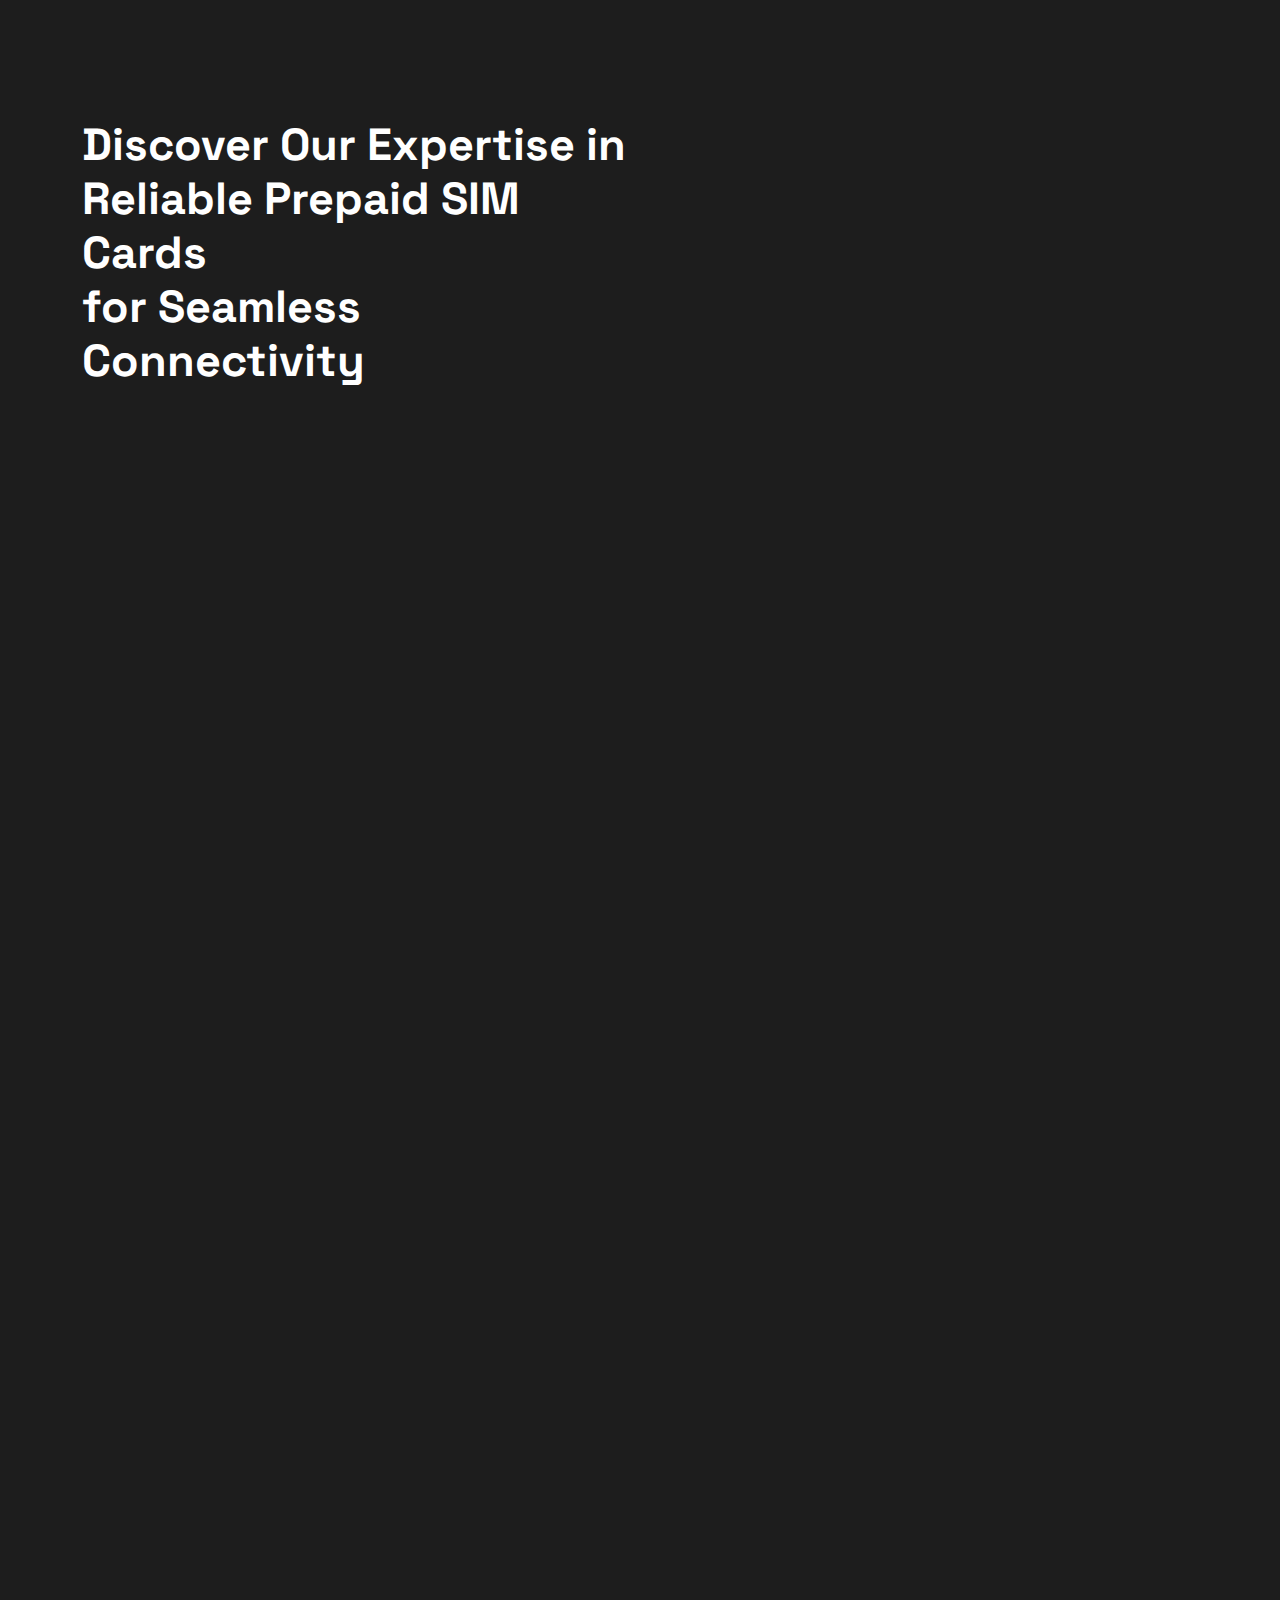
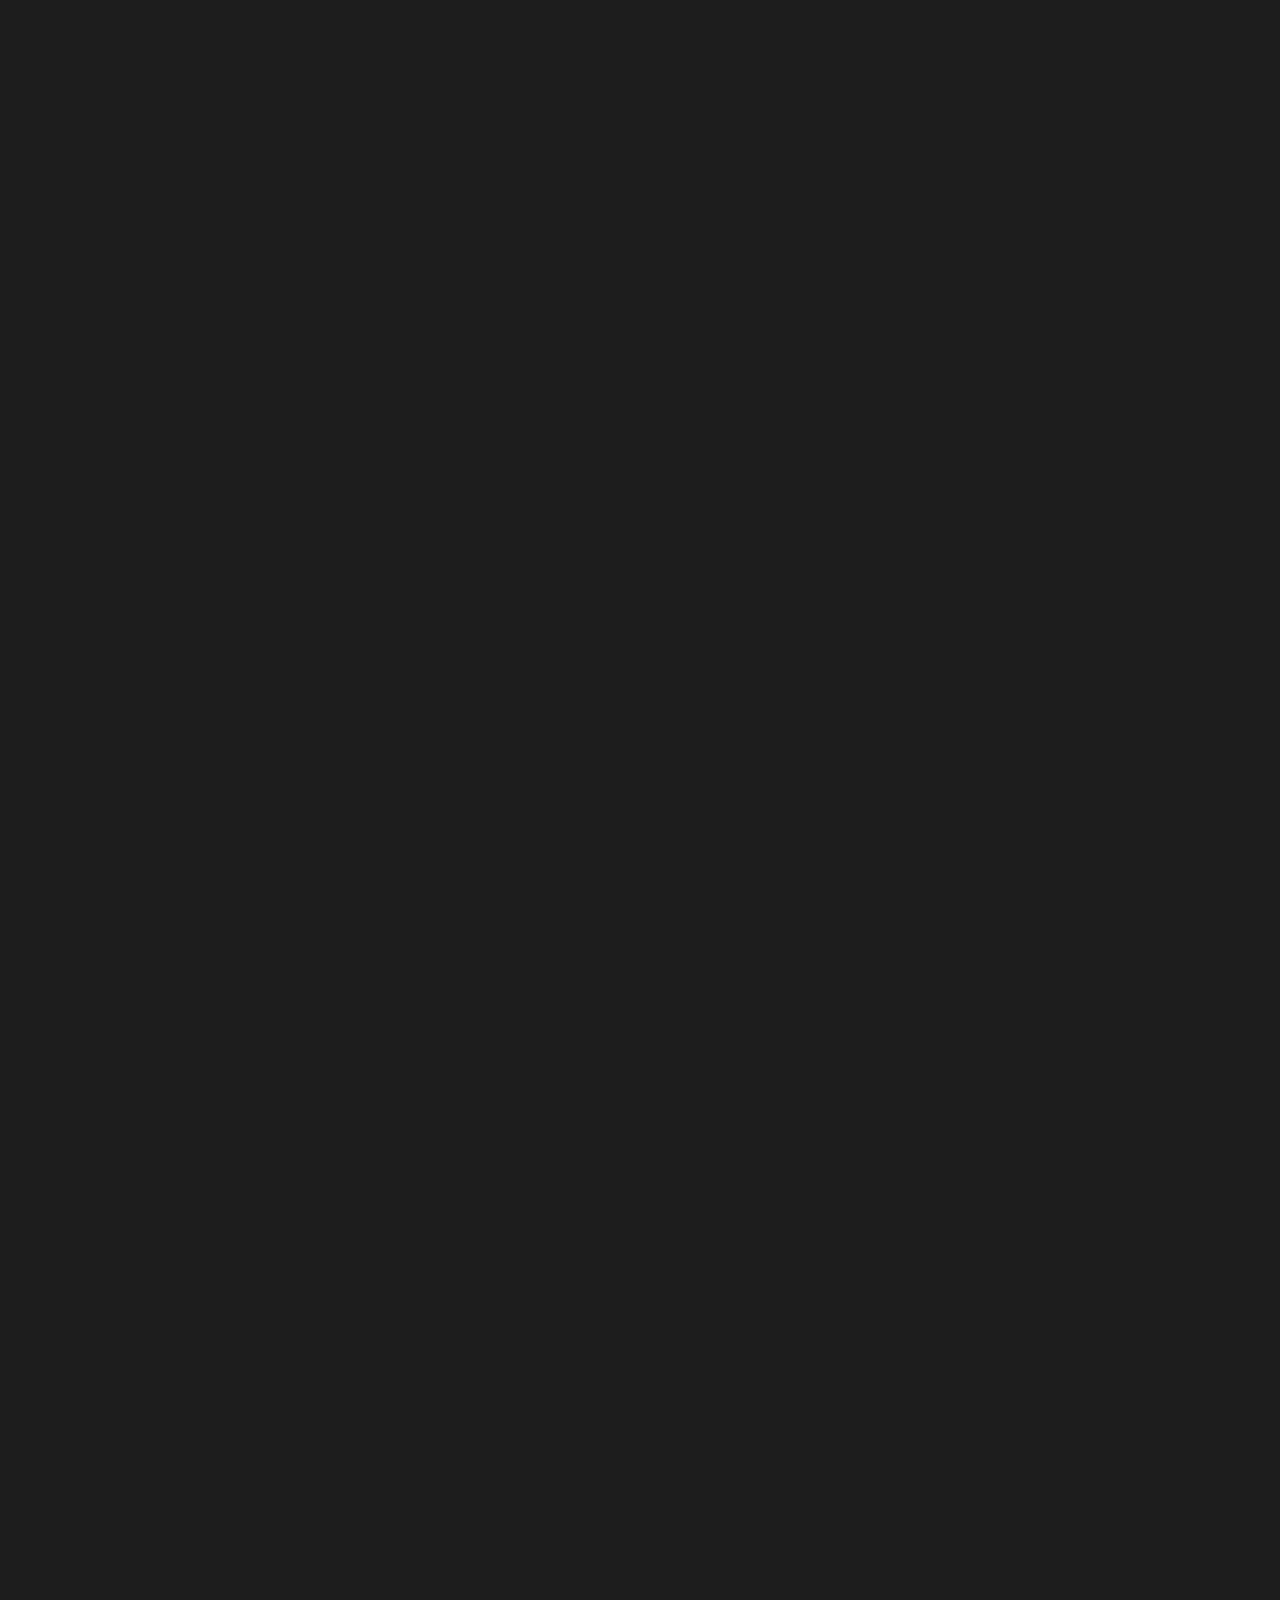
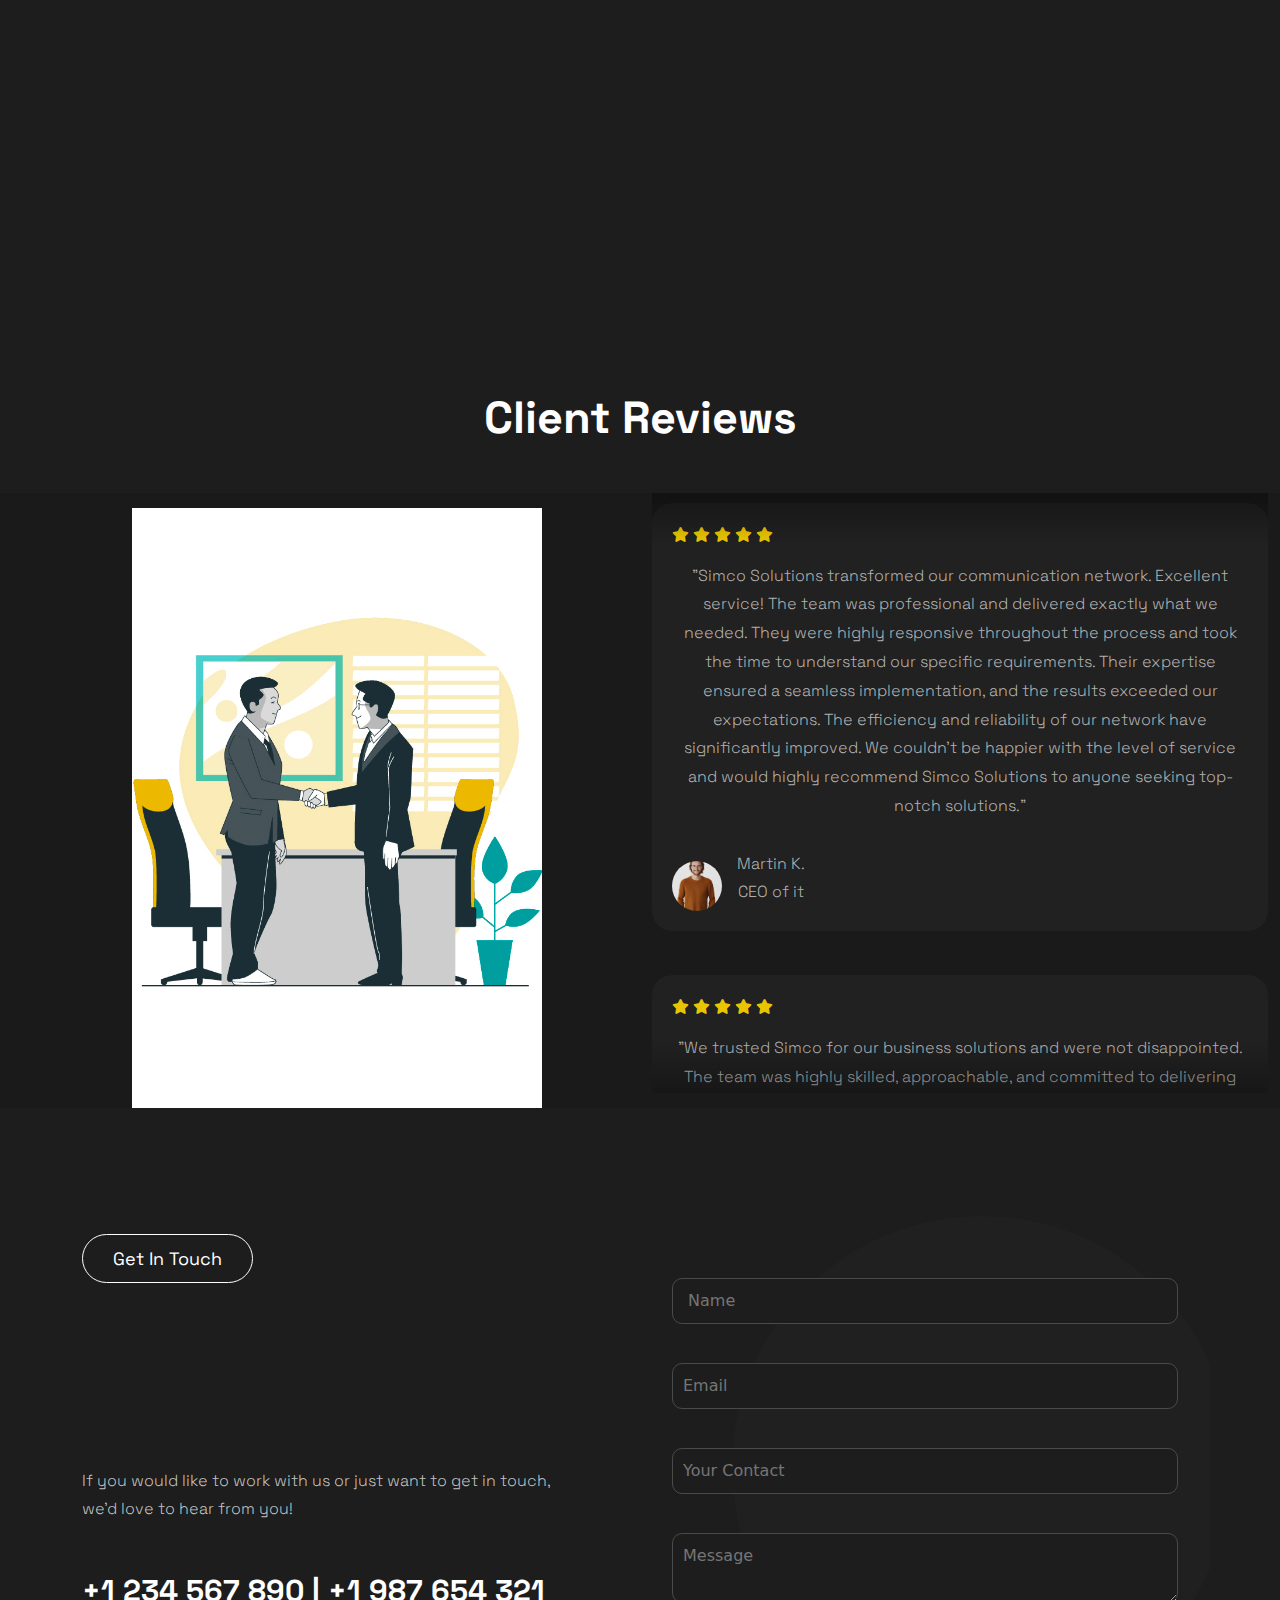
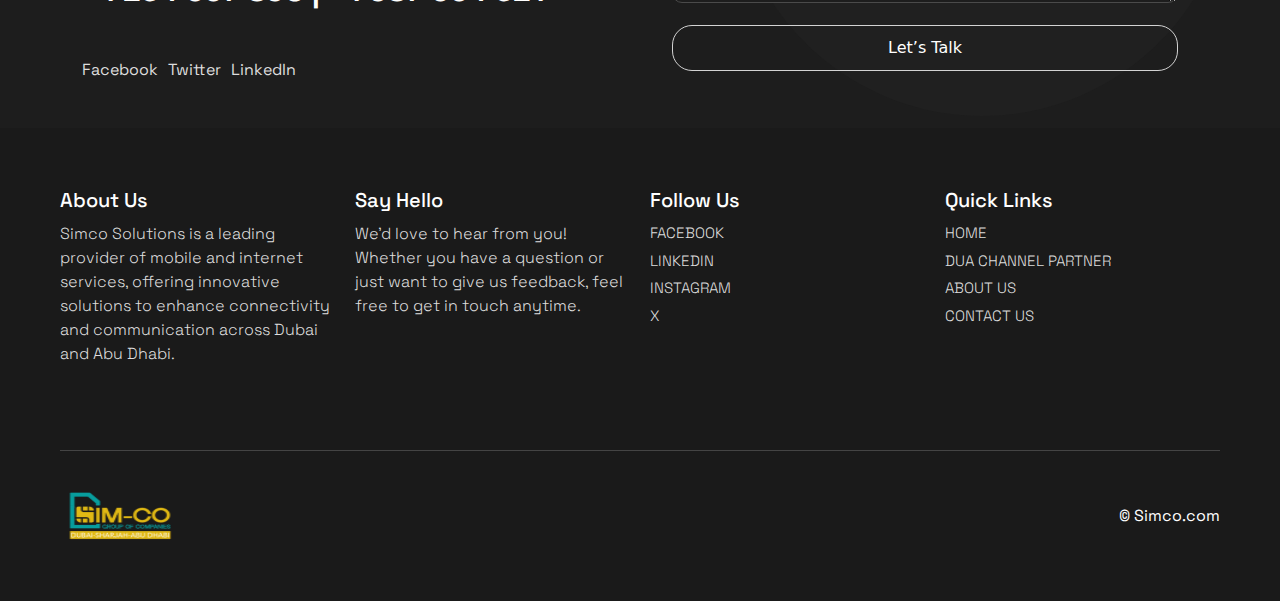
<file: prepaid simcards.html>
<!DOCTYPE html>
<html lang="en">
<head>
    <meta charset="UTF-8">
    <meta name="viewport" content="width=device-width, initial-scale=1.0">
    <!-- Custom css -->
    <link rel="icon" href="assets/img/favIcon.svg" type="image/x-icon">
    <link rel="stylesheet" href="assets/css/nav.css">
    <link rel="stylesheet" href="assets/css/footer.css">
    <link rel="stylesheet" href="assets/css/ps.css">
    <link rel="stylesheet" href="assets/css/contact.css">
    <link rel="stylesheet" href="assets/css/utility-styles.css">
    <!-- AOS CDN -->
    <link rel="stylesheet" href="https://cdn.jsdelivr.net/npm/aos@2.3.1/dist/aos.css">
    <!-- Bootstrap CSS -->
    <link href="https://cdn.jsdelivr.net/npm/bootstrap@5.3.3/dist/css/bootstrap.min.css" rel="stylesheet" integrity="sha384-QWTKZyjpPEjISv5WaRU9OFeRpok6YctnYmDr5pNlyT2bRjXh0JMhjY6hW+ALEwIH" crossorigin="anonymous">
    <!-- Google Fonts -->
    <link href="https://fonts.googleapis.com/css?family=Poppins:100,200,300,400,500,600,700,800,900&amp;display=swap"
    rel="stylesheet">
<link href="https://fonts.googleapis.com/css2?family=Sora:wght@100;200;300;400;500;600;700;800&amp;display=swap"
    rel="stylesheet">
<link href="https://fonts.googleapis.com/css2?family=Space+Grotesk:wght@300;400;500;600;700&amp;display=swap"
    rel="stylesheet">
    <link rel="stylesheet" href="https://cdnjs.cloudflare.com/ajax/libs/font-awesome/6.0.0-beta3/css/all.min.css">
    <script src="assets/js/utility.js"></script>
    <title>Prepaid Simcards | SimCo</title>
</head>
<div id="loader" class="loader-container">
    <h1 class="loading-text">L O A D I N G</h1>
  </div>
     <!-- Navbar Start -->
<body style="    background-color: #1d1d1d;">
    <nav class="navbar sticky-top navbar-expand-lg">
        <div class="container-fluid">
            <!-- Logo -->
            <a class="navbar-brand ms-5" href="index.html">
                <img src="assets/img/Simco Web.png" alt="Logo" style= " height: 50px; width: 120px;">
            </a>
            <button class="navbar-toggler" type="button" data-bs-toggle="collapse" data-bs-target="#navbarSupportedContent" aria-controls="navbarSupportedContent" aria-expanded="false" aria-label="Toggle navigation">
                <!-- Custom Hamburger Icon (Font Awesome) -->
                <i class="fa-solid fa-bars" style="color: #ffffff;"></i>
            </button>
            <div class="collapse navbar-collapse" id="navbarSupportedContent">
                <ul class="navbar-nav ms-auto mb-2 mb-lg-0">
                    <li class="nav-item">
                        <a class="nav-link active" aria-current="page" href="index.html">Home</a>
                    </li>
                    <li class="nav-item">
                        <a class="nav-link" href="index.html">ABOUT US</a>
                    </li>
                    <li class="nav-item dropdown">
                        <a class="nav-link dropdown-toggle" href="#" role="button">
                            DUA CHANNEL PARTNER
                        </a>
                        <ul class="dropdown-menu">
                            <li><a class="dropdown-item mb-2 text-white" href="prepaid simcards.html">Prepaid Simcards</a></li>
                            <li><a class="dropdown-item text-white" href="homeless connections.html">Homeless Connections</a></li>
                        </ul>
                    </li> 
                      <li class="nav-item">
                      <a class="nav-link" href="contact.html">CONTACT</a>
                  </li>
                </ul>
            </div>
        </div>
      </nav>
      
    
         <!-- Navbar End -->


                  <!-- First Section Start -->
  <section class="section">
    <div class="container ">
        <div class="row align-items-center">
            <!-- Left Column -->
            <div  class="col-md-4 text-center text-md-start" >
                <h1 class="prepaid mb-4"  >Prepaid <br> Simcards</h1>
            </div>
            <!-- Middle Column: Vertical Line -->
            <div class="col-md-1 ">
                <div class="line"></div>
            </div>
            <!-- Right Column -->
            <div class="col-md-7 d-flex align-items-center  ">
                <p class="txt12">
                    Stay connected effortlessly with Simco Mobile Phone Trading. Our prepaid SIM cards provide reliable, hassle-free communication for your on-the-go needs. With a variety of plans tailored to fit your lifestyle, Simco ensures seamless connectivity and unparalleled convenience, all powered by du.
                  
              
                </p>
            </div>
        </div>
    </div>
    
    
    <!-- Picture -->
    <div class="text-center picture mt-5">
        <img src="assets/img/Prepaid Sim.jpg" alt="Example Picture" class="img-fluid">
        <a href="#expertise-section" class="explore-now-btn position-absolute">
            Explore Now
        </a>
    </div>
    
    <!-- Slider -->
    <div class="slider">
        <div class="slider-content">
            <div class="slider-item">Prepaid Simcards <span class="mt-3 fz-50 ml-50 stroke icon">*</span></div>
            <div class="slider-item">DUA Channel Partner <span class="mt-3 fz-50 ml-50 stroke icon">*</span></div>
            <div class="slider-item">Seamless Connectivity <span class="mt-3 fz-50 ml-50 stroke icon">*</span></div>
            <div class="slider-item">Affordable Prices <span class="mt-3 fz-50 ml-50 stroke icon">*</span></div>
            <div class="slider-item">Reliable Support <span class="mt-3 fz-50 ml-50 stroke icon">*</span></div>
            <div class="slider-item">24/7 Customer Service <span class="mt-3 fz-50 ml-50 stroke icon">*</span></div>

    </div>
</section>

                  <!-- First Section End -->


                      <!-- Contact Section Start -->
<div class="container contact-page mt-5">
  <div class="row">
      <!-- Left Side Content -->
      <div class="col-md-6">
          <div class="contact-info">
            
<div class="text-start">
  <span class="pill-badge ">Get In Touch</span>
</div>
<br>
              <h3 class="main"  data-aos="fade-up">Let’s get in <br> touch with us</h3>
              <p class="main1 text-start">If you would like to work with us or just want to get in touch, <br> we’d love to hear from you!</p>
              <br>
              <p class="phones text-start">+1 234 567 890 | +1 987 654 321</p>
             <br>
              <ul class="social-media">
                  <li><a href="#">Facebook</a></li>
                  <li><a href="#">Twitter</a></li>
                  <li><a href="#">LinkedIn</a></li>
              </ul>
          </div>
      </div>

      <div class="col-md-6">
          <div class="contact-form">
              <form action="/submit-form" method="post">
                  <label for="first-name" style="background-color:#1d1d1d ; color: #333;"></label>
                  <input type="text" id="first-name" name="first-name" placeholder=" Name" style="border-color: #4a4a4a; color:white;">
              
                  <label for="email" style="background-color:#1d1d1d ; color: #333;"></label>
                  <input type="email" id="email" name="email" placeholder="Email" style="border-color: #4a4a4a; color:white;">
                  
                  <label for="phone" style="background-color:#1d1d1d ; color: #333;"></label>
                  <input type="tel" id="phone" name="phone" placeholder="Your Contact" style="border-color: #4a4a4a; color: white;">
                  
                  <label for="message" style="background-color:#1d1d1d; color: #333;"></label>
                  <textarea id="message" name="message" placeholder="Message" style="border-color: #4a4a4a; color:white;"></textarea>
                  
                  <button type="submit" class="pill-button">Let’s Talk</button>
              </form>
          </div>
      </div>
  </div>
</div>

                      <!-- Contact Section End -->

                      <!-- Portfolio Section Start -->
                       <br><br>
<section class="portfolio-section mt-5">
    <div class="container">
        <!-- Portfolio Headings -->
        <h4 class="portfolio-heading text-white">Our Offerings</h4>
        <br>
        <h2 class="selected-heading text-white">Prepaid Simcards, Plans, and More.</h2>
           <br> 
        <!-- Cards Row 1 -->
        <div class="row ">
            <div class="col-md-6 col-lg-4 mb-4"data-aos="fade-up">
                <div class="card">
                    <img src="assets/img/Local & International.jpg" alt="Project 1">
                    <div class="card-body">
                        <h5 class="card-title"data-aos="fade-up">Local & International Coverage</h5>
                        <p class="card-text text-start"data-aos="fade-up">Stay connected globally with our prepaid SIM cards, providing coverage both locally and internationally at competitive rates.</p>
                    </div>
                </div>
            </div>
            <div class="col-md-6 col-lg-4 mb-4">
                <div class="card">
                    <img src="assets/img/Customer data plans.jpg" alt="Project 2"data-aos="fade-up">
                    <div class="card-body">
                        <h5 class="card-title"data-aos="fade-up">Customizable Data Plans</h5>
                        <p class="card-text text-start"data-aos="fade-up">Choose a prepaid SIM card with data plans that can be tailored to your personal usage, whether for light browsing or heavy streaming.</p>
                    </div>
                </div>
            </div>
            <div class="col-md-6 col-lg-4 mb-4">
                <div class="card">
                    <img src="assets/img/Seamless Roaming.jpg" alt="Project 3"data-aos="fade-up">
                    <div class="card-body">
                        <h5 class="card-title"data-aos="fade-up">Seamless Roaming</h5>
                        <p class="card-text text-start"data-aos="fade-up">Travel without worries. Our prepaid SIM cards offer seamless roaming features for your international trips, making communication effortless.</p>
                    </div>
                </div>
            </div>
        </div>

        <!-- Cards Row 2 -->
        <div class="row">
            <div class="col-md-6 col-lg-4 mb-4">
                <div class="card">
                    <img src="assets/img/Recharge Anywhere.jpg" alt="Project 4"data-aos="fade-up">
                    <div class="card-body">
                        <h5 class="card-title"data-aos="fade-up">Recharge Anywhere</h5>
                        <p class="card-text text-start"data-aos="fade-up">Keep your SIM card ready for use with simple recharge options available at various kiosks, online, and through our app.</p>
                    </div>
                </div>
            </div>
            <div class="col-md-6 col-lg-4 mb-4">
                <div class="card">
                    <img src="assets/img/Prepaid Bundles.jpg" alt="Project 5"data-aos="fade-up">
                    <div class="card-body">
                        <h5 class="card-title"data-aos="fade-up">Prepaid Bundles</h5>
                        <p class="card-text text-start"data-aos="fade-up">Maximize your savings with our prepaid bundles that combine talk time, data, and texts in one convenient package.</p>
                    </div>
                </div>
            </div>
            <div class="col-md-6 col-lg-4 mb-4">
                <div class="card">
                    <img src="assets/img/Customer Supports.jpg" alt="Project 6"data-aos="fade-up">
                    <div class="card-body">
                        <h5 class="card-title"data-aos="fade-up">Dedicated Customer Support</h5>
                        <p class="card-text text-start"data-aos="fade-up">Our expert customer support is available to assist you with any queries, ensuring your prepaid SIM card works flawlessly.</p>
                    </div>
                </div>
            </div>
        </div>
    </div>
</section>
                   <!-- Portfolio Section End -->

<div class="container text-center ">
  <p class="trust-line text-white">More than <strong>40 companies</strong> trust us worldwide</p>
</div>

<!-- Image Slider Section -->
<section id="imageSlider" class="container my-5 ">
  <div class="row">
    <div class="col-12">
      <div class="slider-container">
        <div class="slider-images">
          <img src="assets/img/p1.webp" alt="Slider 1" class="slider-img">
          <img src="assets/img/p2.webp" alt="Slider 2" class="slider-img">
          <img src="assets/img/p3.webp" alt="Slider 3" class="slider-img">
          <img src="assets/img/p4.webp" alt="Slider 4" class="slider-img">
          <img src="assets/img/p5.webp" alt="Slider 5" class="slider-img">
          <img src="assets/img/p6.webp" alt="Slider 6" class="slider-img">
          <img src="assets/img/p7.webp" alt="Slider 7" class="slider-img">
        </div>
      </div>
    </div>
  </div>
</section>

<br><br><br>
<section id="expertise-section" class="container technology-expertise-section">
    <div class="row align-items-center">
        <!-- Left Side - Text Content -->
        <div class="col-md-6 order-md-1 order-1">
            <h2 class="mb-3 text-white heading2">Discover Our Expertise in <br>Reliable Prepaid SIM Cards <br>for Seamless Connectivity</h2>
            <div class="detail mb-4 mt-5" data-aos="fade-up">
                <div class="expertise-item">
                    <img src="assets/img/1 (1).webp" alt="Detail Image 1" class="img-fluid" style="width: 50px; height: 50px;">
                    <div class="text-content">
                        <h4 class="mb-1 subheading">Prepaid SIM Solutions</h4>
                        <p>Effortlessly stay connected with our reliable prepaid SIM cards.</p>
                    </div>
                </div>
            </div>
            <div class="detail mb-4 mt-5" data-aos="fade-up">
                <div class="expertise-item">
                    <img src="assets/img/2 (1).webp" alt="Detail Image 2" class="img-fluid" style="width: 50px; height: 50px;">
                    <div class="text-content">
                        <h4 class="mb-1 subheading">Flexible Plans</h4>
                        <p>Choose prepaid plans designed to fit your communication needs and budget.</p>
                    </div>
                </div>
            </div>
            <div class="detail mt-5" data-aos="fade-up">
                <div class="expertise-item">
                    <img src="assets/img/one.webp" alt="Detail Image 3" class="img-fluid" style="width: 50px; height: 50px;">
                    <div class="text-content">
                        <h4 class="mb-1 subheading">Instant activation</h4>
                        <p>Enjoy quick and hassle-free activation of your prepaid SIM cards .</p>
                    </div>
                </div>
            </div>
        </div>

        <!-- Right Side - Image -->
        <div class="col-md-6 main3 order-md-2 order-2"data-aos="fade-up">
            <img src="assets/img/Dicscover Our Exp.jpg" alt="Large Image" class="img-fluid">
        </div>
    </div>
</section>



<section class="container why-choose-us-section mt-5">
    <div class="row align-items-center">
        <!-- Left Side - Image -->
        <div class="col-md-6 order-md-1 order-2"data-aos="fade-up-right">
            <img src="assets/img/why choose us.png" alt="Why Choose Us Image" class="img-fluid">
        </div>

        <!-- Right Side - Content -->
        <div class="col-md-6 order-md-2 order-1"data-aos="fade-up">
            <h2 class="why-heading">Why Choose Us?</h2>
            <ul class="why-points">
                <li>Trusted channel partner of du with over 200 kiosks across Dubai.</li>
                <li>Wide range of prepaid SIM cards and flexible plans to suit every need.</li>
                <li>Reliable home wireless connections for seamless internet access.</li>
                <li>Quick and hassle-free activation for all du services.</li>
                <li>Exceptional customer service with a focus on satisfaction.</li>
                <li>Dedicated team to assist with all your connectivity requirements.</li>
            </ul>
        </div>
    </div>
</section>
<br><br>
<section class="container featured-services-section mt-5" data-aos="fade-up">
    <div class="row mb-5 ">
        <div class="col-12">
            <h2 class="mb-3 heading">Our Services</h2>
            <h3 class="mb-4 featured-heading">Featured Services</h3>
        </div>
    </div>
    <div class="row">
        <!-- Service Item -->
        <div class="col-md-12 d-flex mb-4 pb-3 border-bottom" data-aos="fade-up">
            <img src="assets/img/1 (1).webp" alt="Service Image 1" class="img-fluid me-3" style="width: 50px; height: 50px;">
            <div>
                <h4 class="mb-1 subheading">Prepaid SIM Cards</h4>
                <p>Reliable prepaid SIM cards offering flexible plans for personal, travel, and business needs, ensuring seamless connectivity wherever you go.</p>
            </div>
        </div>
        <!-- Service Item -->
        <div class="col-md-12 d-flex mb-4 pb-3 border-bottom" data-aos="fade-up">
            <img src="assets/img/one.webp" alt="Service Image 2" class="img-fluid me-3" style="width: 50px; height: 50px;">
            <div>
                <h4 class="mb-1 subheading">Prepaid Plans</h4>
                <p>Customized prepaid plans designed to provide the best value, offering a range of data, talk time, and text options.</p>
            </div>
        </div>
        <!-- Service Item -->
        <div class="col-md-12 d-flex mb-4 pb-3 border-bottom" data-aos="fade-up">
            <img src="assets/img/2 (1).webp" alt="Service Image 3" class="img-fluid me-3" style="width: 50px; height: 50px;">
            <div>
                <h4 class="mb-1 subheading">Home Wireless Connections</h4>
                <p>High-speed and reliable home wireless internet connections that provide seamless connectivity for all your home-based needs, powered by du’s network.</p>
            </div>
        </div>
        <!-- Service Item -->
        <div class="col-md-12 d-flex mb-4 pb-3 border-bottom" data-aos="fade-up">
            <img src="assets/img/1 (1).webp" alt="Service Image 4" class="img-fluid me-3" style="width: 50px; height: 50px;">
            <div>
                <h4 class="mb-1 subheading">Instant SIM Activation</h4>
                <p>Quick and hassle-free activation of prepaid SIM cards to get you connected on the go, with no delays or complicated processes.</p>
            </div>
        </div>
        <!-- Service Item -->
        <div class="col-md-12 d-flex mb-4 pb-3 border-bottom" data-aos="fade-up">
            <img src="assets/img/one.webp" alt="Service Image 5" class="img-fluid me-3" style="width: 50px; height: 50px;">
            <div>
                <h4 class="mb-1 subheading">Customer Support</h4>
                <p>Dedicated customer service to assist with all your needs, ensuring you always have the support you require for uninterrupted connectivity.</p>
            </div>
        </div>
        <!-- Service Item -->
        <div class="col-md-12 d-flex pb-3 border-bottom" data-aos="fade-up">
            <img src="assets/img/2 (1).webp" alt="Service Image 6" class="img-fluid me-3" style="width: 50px; height: 50px;">
            <div>
                <h4 class="mb-1 subheading">Top-Up Services</h4>
                <p>Easy and convenient top-up options for your prepaid SIM card, ensuring you're always ready to stay connected without interruption.</p>
            </div>
        </div>
    </div>
</section>


<section class="container faq-section "data-aos="fade-up">
    <div class="row align-items-center">
        <!-- Left Side - Image -->
        <div class="col-md-6">
            <img src="assets/img/faq.png"  alt="FAQ Image" class="img-fluid"data-aos="fade-up-right">
        </div>

        <!-- Right Side - Frequently Asked Questions -->
        <div class="col-md-6">
            <h2 class="mb-4 heading1 mb-5">Frequently Asked Questions</h2>
            
            <div class="faq-item" data-aos="fade-up">
                <h4 class="mb-1 question" data-toggle="collapse" data-target="#answer1">
                    What types of SIM cards do you offer?<span class="toggle-sign">+</span>
                </h4>
                <div id="answer1" class="collapse">
                    <p>We offer prepaid SIM cards for both local and international use, with various plans tailored to suit your personal, travel, or business needs.</p>
                </div>
                <hr class="faq-divider">
            </div>

            <div class="faq-item" data-aos="fade-up">
                <h4 class="mb-1 question " data-toggle="collapse" data-target="#answer2">
                    How can I activate my SIM card? <span class="toggle-sign">+</span>
                </h4>
                <div id="answer2" class="collapse">
                    <p>Activation is quick and easy. Simply visit any of our kiosks or follow the instructions provided with your SIM card to activate it instantly.</p>
                </div>
                <hr class="faq-divider">
            </div>

            <div class="faq-item" data-aos="fade-up">
                <h4 class="mb-1 question" data-toggle="collapse" data-target="#answer3">
                    Can I change my prepaid plan?<span class="toggle-sign">+</span>
                </h4>
                <div id="answer3" class="collapse">
                    <p>Yes, you can change your prepaid plan at any time by visiting one of our kiosks or contacting our customer support team for assistance.</p>
                </div>
                <hr class="faq-divider">
            </div>

            <div class="faq-item" data-aos="fade-up">
                <h4 class="mb-1 question" data-toggle="collapse" data-target="#answer4">
                    How do I top up my prepaid SIM card?<span class="toggle-sign">+</span>
                </h4>
                <div id="answer4" class="collapse">
                    <p>You can easily top up your prepaid SIM card through our kiosks, online services, or partner retail locations across Dubai and Abu Dhabi.</p>
                </div>
                <hr class="faq-divider">
            </div>

            <div class="faq-item" data-aos="fade-up">
                <h4 class="mb-1 question" data-toggle="collapse" data-target="#answer5">
                    Is there customer support available for troubleshooting? <span class="toggle-sign">+</span>
                </h4>
                <div id="answer5" class="collapse">
                    <p>Yes, we provide dedicated customer support to assist with any issues related to your prepaid SIM card, plans, or wireless connections.</p>
                </div>
                <hr class="faq-divider">
            </div>

            <div class="faq-item" data-aos="fade-up">
                <h4 class="mb-1 question" data-toggle="collapse" data-target="#answer6">
                    Can I use my SIM card internationally? <span class="toggle-sign">+</span>
                </h4>
                <div id="answer6" class="collapse">
                    <p>Yes, our prepaid SIM cards support international roaming, so you can stay connected while traveling abroad with affordable rates.</p>
                </div>
                <hr class="faq-divider">
            </div>
        </div>
    </div>
</section>
<script>
    document.addEventListener('DOMContentLoaded', function () {
        // Use Bootstrap's collapse plugin to toggle the visibility of the answers
        document.querySelectorAll('.question').forEach(function (question) {
            question.addEventListener('click', function () {
                let target = this.getAttribute('data-target');
                let sign = this.querySelector('.toggle-sign');
                let answer = document.querySelector(target);

                if (answer.classList.contains('show')) {
                    answer.classList.remove('show');
                    sign.textContent = '+';
                } else {
                    answer.classList.add('show');
                    sign.textContent = '-';
                }
            });
        });
    });
</script>
<!-- Right Side (Client Reviews) -->
<h2 class="text-center mb-2 text-white mt-5 txt1">Client Reviews</h2>
<section id="clientReviews" class="container-fluid mt-5 " style="background-color: #1a1a1a;">

    <div class="row">
    <!-- Left Side -->
    <div class="col-lg-6 col-md-12">
        <div class="client-picture">
          <img src="assets/img/client reviews.jpg" alt="Client Reviews" class="img-fluid man "  >
        </div>
      </div>
     <!-- Right Side (Client Reviews) -->
  <div class="col-lg-6 col-md-12">
    <div class="review-container">
      <div class="review-cards">
        <!-- Review Card 1 -->
        <div class="review-card text-start">
          <div class="rating">
            <i class="fa fa-star" style="color: gold;"></i>
            <i class="fa fa-star" style="color: gold;"></i>
            <i class="fa fa-star" style="color: gold;"></i>
            <i class="fa fa-star" style="color: gold;"></i>
            <i class="fa fa-star" style="color: gold;"></i>
          </div>
          <p class="review-text">"Simco Solutions transformed our communication network. Excellent service! The team was professional and delivered exactly what we needed. They were highly responsive throughout the process and took the time to understand our specific requirements. Their expertise ensured a seamless implementation, and the results exceeded our expectations. The efficiency and reliability of our network have significantly improved. We couldn’t be happier with the level of service and would highly recommend Simco Solutions to anyone seeking top-notch solutions."</p>
          
          <div class="client-info">
            <div class="client-picture">
              <img src="assets/img/1.webp" alt="Client Picture" class="client-img">
            </div>
            <div class="client-details">
              <p class="client-name">Martin K.</p>
              <p class="position-name">CEO of it</p>
            </div>
          </div>
        </div>
        <br>
        <!-- Review Card 2 -->
        <div class="review-card">
          <div class="rating">
            <i class="fa fa-star" style="color: gold;"></i>
            <i class="fa fa-star" style="color: gold;"></i>
            <i class="fa fa-star" style="color: gold;"></i>
            <i class="fa fa-star" style="color: gold;"></i>
            <i class="fa fa-star" style="color: gold;"></i>
          </div>
          <p class="review-text">"We trusted Simco for our business solutions and were not disappointed. The team was highly skilled, approachable, and committed to delivering exceptional results. They tailored their solutions to meet our specific needs, ensuring everything was implemented seamlessly. Their attention to detail and dedication to customer satisfaction truly set them apart. Highly recommend their services for professional results and a hassle-free experience!"</p>
          
          <div class="client-info">
            <div class="client-picture">
              <img src="assets/img/2.webp" alt="Client Picture" class="client-img">
            </div>
            <div class="client-details">
              <p class="client-name">Joseph</p>
              <p class="position-name">Head at tradeable.co</p>
            </div>
          </div>
        </div>
  <br>
        <!-- Review Card 3 -->
        <div class="review-card">
          <div class="rating">
            <i class="fa fa-star" style="color: gold;"></i>
            <i class="fa fa-star" style="color: gold;"></i>
            <i class="fa fa-star" style="color: gold;"></i>
            <i class="fa fa-star" style="color: gold;"></i>
            <i class="fa fa-star" style="color: gold;"></i>
          </div>
          <p class="review-text">The mobile accessories from Simco are top-quality. The durability and performance of their products exceeded our expectations. Fantastic customer service and reliable products! The team was incredibly helpful in guiding us to choose the right accessories for our needs. Their prompt delivery and follow-up support further enhanced our experience. I highly recommend Simco for anyone looking for premium mobile accessories and outstanding service!</p>
          
          <div class="client-info">
            <div class="client-picture">
              <img src="assets/img/3.webp" alt="Client Picture" class="client-img">
            </div>
            <div class="client-details">
              <p class="client-name">Alejandro P.</p>
              <p class="position-name">Manager of CEOs</p>
            </div>
          </div>
        </div>
      </div>
    </div>
  </div>
  </section>

  
      <br><br>

      
<div class="container contact-page mt-5">
    <div class="row">
        <!-- Left Side Content -->
        <div class="col-md-6">
            <div class="contact-info">
              
  <div class="text-start">
    <span class="pill-badge">Get In Touch</span>
  </div>
  <br>
                <h3 class="main" data-aos="fade-up">Let’s get in <br> touch with us</h3>
                <p class="main1 text-start">If you would like to work with us or just want to get in touch, <br> we’d love to hear from you!</p>
                <br>
                <p class="phones text-start">+1 234 567 890 | +1 987 654 321</p>
               <br>
                <ul class="social-media">
                    <li><a href="#">Facebook</a></li>
                    <li><a href="#">Twitter</a></li>
                    <li><a href="#">LinkedIn</a></li>
                </ul>
            </div>
        </div>
  
        <div class="col-md-6">
            <div class="contact-form">
                <form action="/submit-form" method="post">
                    <label for="first-name" style="background-color:#1d1d1d ; color: #333;"></label>
                    <input type="text" id="first-name" name="first-name" placeholder=" Name" style="border-color: #4a4a4a; color:white;">
                
                    <label for="email" style="background-color:#1d1d1d ; color: #333;"></label>
                    <input type="email" id="email" name="email" placeholder="Email" style="border-color: #4a4a4a; color:white;">
                    
                    <label for="phone" style="background-color:#1d1d1d ; color: #333;"></label>
                    <input type="tel" id="phone" name="phone" placeholder="Your Contact" style="border-color: #4a4a4a; color: white;">
                    
                    <label for="message" style="background-color:#1d1d1d; color: #333;"></label>
                    <textarea id="message" name="message" placeholder="Message" style="border-color: #4a4a4a; color:white;"></textarea>
                    
                    <button type="submit" class="pill-button">Let’s Talk</button>
                </form>
            </div>
        </div>
    </div>
  </div>

  
  <div id="toTop" class="scroll-to-top">
    <i class="fas fa-arrow-up"></i>
  </div>
  
  <script>
  const toTopButton = document.getElementById('toTop');
  
    window.addEventListener('scroll', () => {
      const scrollHeight = document.documentElement.scrollHeight - window.innerHeight;
      const scrollTop = window.scrollY;
      const scrollPercentage = (scrollTop / scrollHeight) * 100;
    
      // Update the clip-path to reflect the scroll percentage
      toTopButton.style.setProperty(
        '--scroll-percentage',
        `${scrollPercentage}%`
      );
    
      toTopButton.style.clipPath = `inset(0 0 ${100 - scrollPercentage}% 0)`;
    });
    
    toTopButton.addEventListener('click', () => {
      window.scrollTo({ top: 0, behavior: 'smooth' });
    });</script>

 
<footer style="background-color: #1a1a1a; padding: 40px 20px;">
  <div class="footer-container" style="max-width: 1200px; margin: auto;">
    <!-- About Us Section -->
    <div class="footer-section text-start">
      <h3>About Us</h3>
      <p>
        Simco Solutions is a leading provider of mobile and internet services, offering innovative solutions to enhance connectivity and communication across Dubai and Abu Dhabi.
      </p>
    </div>

    <!-- Say Hello Section -->
    <div class="footer-section text-start">
      <h3>Say Hello</h3>
      <p>We’d love to hear from you! Whether you have a question or just want to give us feedback, feel free to get in touch anytime.</p>
    </div>

    <!-- Social Links -->
    <div class="footer-section">
      <h3>Follow Us</h3>
      <ul class="footer-links">
        <li><a href="#">FACEBOOK</a></li>
        <li><a href="#">LINKEDIN</a></li>
        <li><a href="#">INSTAGRAM</a></li>
        <li><a href="#">X</a></li>
      </ul>
    </div>

    <!-- Quick Links -->
    <div class="footer-section">
      <h3>Quick Links</h3>
      <ul class="footer-links">
        <li><a href="index.html">HOME</a></li>
        <li><a href="#">DUA CHANNEL PARTNER</a></li>
        <li><a href="#">ABOUT US</a></li>
        <li><a href="contact.html">CONTACT US</a></li>
      </ul>
    </div>
  
    <!-- Divider Line -->
    <div class="footer-divider mt-5"></div>

    <!-- Bottom Section -->
    <div class="footer-bottom">
     <a href="index.html">  <img src="assets/img/Simco Web.png" alt="Logo" style= " height: 50px; width: 120px;">
     </a> 
      <p class="simco">© Simco.com</p>
    </div>
  </div>
</footer>
     
      <script src="https://cdn.jsdelivr.net/npm/aos@2.3.1/dist/aos.js"></script>
<script>
  AOS.init(); // Initialize AOS

</script>



<script src="https://cdn.jsdelivr.net/npm/@popperjs/core@2.11.8/dist/umd/popper.min.js" integrity="sha384-I7E8VVD/ismYTF4hNIPjVp/Zjvgyol6VFvRkX/vR+Vc4jQkC+hVqc2pM8ODewa9r" crossorigin="anonymous"></script>
<script src="https://cdn.jsdelivr.net/npm/bootstrap@5.3.3/dist/js/bootstrap.min.js" integrity="sha384-0pUGZvbkm6XF6gxjEnlmuGrJXVbNuzT9qBBavbLwCsOGabYfZo0T0to5eqruptLy" crossorigin="anonymous"></script>
</body>

</html>
</file>
<file: assets/css/nav.css>
/* Navbar styling */
.navbar {
    background-color: #1d1d1d; /* Dark background */
    padding: 0; /* No padding */
    font-family: "Space Grotesk", serif;
    font-weight: 500;

    border-bottom: 2px solid #333; /* Grey bottom border */
}

.navbar-brand img {
    width: 160px;
    height: 50px;
    display: block; /* Ensures logo is centered */
    margin: 0 auto; /* Center the logo */
}

.navbar-nav {
    display: flex;
    justify-content: center;
    flex-grow: 1; /* Centering the links */
    text-align: center;
}

.nav-link {
    color: white !important;
    font-size: 14px !important;
    font-weight: 600 !important;
    padding: 15px 20px;
    text-transform: uppercase;
    text-decoration: none; /* Remove underline */
    margin: 0 17px; /* Add horizontal spacing between links */
}

.navbar-toggler {
    border: none; /* Remove border around the toggle icon */
    color: white; /* Set toggle icon color to white */
}

.navbar-toggler-icon {
    background-color: transparent; /* Hamburger icon with no background color */
}

/* Dropdown menu styles */
.navbar-nav .dropdown:hover .dropdown-menu,
.navbar-nav .dropdown-menu:hover {
    display: block; /* Ensure menu stays open on hover */
    animation: fadeIn 0.5s ease;
    opacity: 1; /* Ensure full visibility */
    pointer-events: auto; /* Allow interaction */
}

.navbar-nav .dropdown-menu {
    display: none; /* Initially hidden */
    background-color: #1a1a1a;
    border: 1px solid #393939;
    color: white; /* Ensure text color is visible */
    border-radius: 4px;
    opacity: 0;
    min-width: 250px;
    pointer-events: none; /* Prevent accidental interaction */
    transition: opacity 0.5s ease;
}

.navbar-nav .dropdown-menu.show {
    opacity: 1; /* Ensure visibility */
    pointer-events: auto; /* Enable interaction */
}

.navbar-nav .dropdown-menu .dropdown-item {
    font-size: 14px;
    padding: 10px 15px;
    background-color: transparent;
}

.navbar-nav .dropdown-menu .dropdown-item:hover {
    background-color: transparent; /* No color change on hover */
}

/* Dropdown Animation Keyframes */
@keyframes fadeIn {
    from {
        opacity: 0;
        transform: translateY(10px); /* Slide in from below */
    }
    to {
        opacity: 1;
        transform: translateY(0px);
    }
}
/* Mobile responsiveness */
@media (max-width: 768px) {

    .navbar-nav .nav-link {
        font-weight: 400 !important;
        font-size: 17px !important; /* Increase font size for nav links */
        text-align: left; /* Align links to the left */
        margin: 0; /* Remove margin between links */
        border-bottom: 0.5px solid #333; /* Add a border-bottom to each link */
        padding: 10px 0; /* Add padding for spacing */
    }
}

/* Mobile responsiveness */
@media (max-width: 768px) {

    .navbar-nav {
        flex-direction: column; /* Align links to the left */
    }

    .navbar-nav .nav-link {
        
        text-align: left; /* Align links to the left */
        margin: 0; /* Remove margin between links */
    }

    .navbar-toggler {
        margin-right: 0; /* Remove right margin */
    }
}

.navbar-nav .dropdown-menu .dropdown-item {
    position: relative; /* Required for the pseudo-element */
    padding-left: 25px; /* Add space for the line in the default state */
    color: white;
    transition: padding-left 0.3s ease, color 0.3s ease; /* Smooth transitions */
}

/* Line on hover */
.navbar-nav .dropdown-menu .dropdown-item::before {
    content: ''; /* Pseudo-element content */
    position: absolute;
    left: 0;
    top: 50%;
    transform: translateY(-50%); /* Center the line vertically */
    width: 0; /* Start with no width */
    height: 3px; /* Line thickness */
    background-color: white; /* Line color */
    transition: width 0.3s ease; /* Smooth transition for the line */
}

/* On hover */
.navbar-nav .dropdown-menu .dropdown-item:hover {
    padding-left: 35px; /* Move the text slightly to the right */
    color: #f8f8f8; /* Optional: Change text color slightly */
}

.navbar-nav .dropdown-menu .dropdown-item:hover::before {
    width: 15px; /* Line expands to 15px on hover */
}

/* Optional: Subtle animation for smoother effect */
.navbar-nav .dropdown-menu .dropdown-item {
    transition: all 0.3s ease; /* Ensures smooth movement and styling */
}
</file>
<file: assets/css/footer.css>
/* Footer Container */
.footer-container {
    font-family: "Space Grotesk", serif;
    max-width: 1200px;
    margin: auto;
    display: flex;
    flex-wrap: wrap;
    justify-content: space-between;
    align-items: flex-start;
    gap: 20px;
    padding: 20px;
  }
  
  .footer-section {
    flex: 1 1 calc(25% - 20px); /* Adjusting the width of each section to fit the single row layout */
    min-width: 250px;
  }
  
  .footer-section h3 {
    margin-bottom: 10px;
    font-size: 20px;
    color: white;
  }
  .footer-section p{
    color: #dddddd;
    font-weight: 100;
  }
  
  .footer-links {
    list-style: none;
    padding: 0;
  }
  
  .footer-links li {
    font-size: 15px;
    margin-bottom: 5px;
  }
  
  .footer-links a {
    font-weight: 100;
    color: #dddddd;
    text-decoration: none;
  }
  
  .footer-links a:hover {
    text-decoration: underline;
  }
  
  /* Bottom Section */
  .footer-bottom {
    display: flex;
    justify-content: space-between;
    align-items: center;
    width: 100%;
  }
  /* Footer Divider */
.footer-divider {
    border-top: 1px solid #444;
    width: 100%;
    margin: 20px 0;
  }
  
  .footer-bottom img {
    max-width: 160px;
  }
  
  .footer-bottom p {
    margin: 0;
  }
  .simco{
   color: white;
  }
</file>
<file: assets/css/utility-styles.css>
.scroll-to-top {
    position: fixed;
    bottom: 20px;
    right: 20px;
    width: 50px;
    height: 50px;
    display: flex;
    align-items: center;
    justify-content: center;
    background-color: #1d1d1d;
    color: white;
    border-radius: 50%;
    border: 2px solid transparent;
    cursor: pointer;
    box-shadow: 0 4px 6px rgba(0, 0, 0, 0.1);
  }
  
  .scroll-to-top i {
    font-size: 20px;
  }
  
  .scroll-to-top::before {
    content: "";
    position: absolute;
    top: 0;
    left: 0;
    width: 100%;
    height: 100%;
    border-radius: 50%;
    border: 2px solid #f08f74;
    clip-path: inset(0 0 100% 0);
    transition: clip-path 0.3s ease-out;
    z-index: -1; 
  }
  
  .loader-container {
    position: fixed;
    top: 0;
    left: 0;
    width: 100%;
    height: 100%;
    background-color: #1d1d1d;
    display: flex;
    align-items: center;
    justify-content: center;
    z-index: 9999;
  }
  
  /* Loading text */
  .loading-text {
    font-size: 50px; 
    font-weight: 200; 
    font-family: 'Space Grotesk', serif; 
    letter-spacing: 5px; 
    text-transform: uppercase; 
    background: linear-gradient(90deg, #ddd, #ffffff, #ddd, grey);
    color: transparent; 
    background-clip: text; 
    -webkit-background-clip: text;
    -webkit-text-fill-color: transparent; 
    animation: gradient-shift 7s ease-in-out infinite;
  }
  
  /* Gradient animation */
  @keyframes gradient-shift {
    0% {
      background-position: 0% 50%;
    }
    50% {
      background-position: 100% 50%;
    }
    100% {
      background-position: 0% 50%;
    }
  }
  
  
  @media (max-width: 767px) { 
  .loading-text{
    font-size: 30px;
  }
  
   }
</file>
<file: assets/css/hc.css>
*{
    user-select: none;
  }
  /* Responsive Adjustments */
  @media (max-width: 768px) {
  
   }
  body {
      margin: 0;
      scroll-behavior: smooth;
  }
  ::-webkit-scrollbar {
    width: .5em;
    height: 0;
  }
  
  ::-webkit-scrollbar-track {
    background-color: black;
    width: 15px;
  }
  
  ::-webkit-scrollbar-thumb {
    background-color: rgba(255, 255, 255, 0.759);
    border-radius: 1rem;
    border-bottom-right-radius: 0px;
    border-top-right-radius: 0px;
  }
  .section {
      font-family: "Space Grotesk", serif;
      position: relative;
      background: url('../img/graph.png');
      color: white;
      padding: 80px 20px;
      overflow: hidden;
     
  }
  
  .prepaid {
      font-size: 80px;
  }
  
  .row p {
      color: #dddd;
      font-weight: 300;
      font-size: 1.0rem;
      line-height: 1.8;
      text-align: center;
  }
  

  .text-center.picture {
      margin-top: 40px; /* Adjusted margin for spacing */
  }
  
  .text-center.picture img {
      width: 800px; /* Width set to 800px */
      height: 400px; /* Height set to 400px */
      object-fit: cover; /* Ensure the image covers the entire area without distortion */
  }
  
  .slider {
      position: absolute;
      bottom: 0;
      left: 0;
      height: 10%;
      width: 100%;
      background-color: #e2ba16;
      overflow: hidden;
      display: flex;
      align-items: center;
      justify-content: flex-start;
  }
  
@media (min-width: 996px),(max-width:1400px) {
  .txt12{
    margin-left:15% ;
  }
.prepaid{
  font-size: 58px !important;
}
.line
{
 height: 0px !important; 

  
}

 }
 @media (max-width: 768px){
  .txt12{
    margin-left: 0% !important;
  }
 }

 
@media (min-width: 1400px){
  .prepaid{
    font-size: 80px !important;
  }
}


  .slider-content {
      display: block;
   
      display: flex;
      gap: 40px; /* Adjust spacing between items */
  
  }
  
  .slider-item {
      flex-shrink: 0;
      font-size: 1.5rem;
      color: #089e9e;
      font-weight: bolder;
      white-space: nowrap;
      text-overflow: ellipsis;
      overflow: hidden;
      display: flex;
   
      align-items: center;
      gap: 5px; /* Space between text and asterisk */
  }
  @keyframes slide-left {
      50% {
          transform: translateX(-100%);
      }
      
      100% {
          transform: translateX(-100%);
      }
  }
  .line {
    width: 2px;
    height: 150px; /* Adjust the height to increase the gap */
    background-color:#313131;
    margin-left: 100px; /* Adjust the right margin to control spacing */
}

p {
  
    text-align: left;
}

.fz-50 {
    font-family: "Sora", serif;
    font-size: 60px;
 }

.stroke.icon {
    color:transparent;
    font-weight: bold;
    -webkit-text-stroke-width: 1.0px;
    -webkit-text-stroke-color:#089e9e;
}

@media (max-width: 768px) {
    .section {
        padding: 40px 15px; /* Adjust padding for smaller screens */
    }

    .prepaid {
        font-size: 40px !important; /* Reduce font size for smaller screens */
    }

    .line {
        height: 0px; /* Adjust line height for smaller screens */
    }

    .slider-item {
        font-size: 1,5rem; /* Adjust font size for smaller screens */
    }

    .fz-50 {
        font-size: 40px; /* Adjust font size for smaller screens */
    }
}

  
  
  
  .portfolio-section {
      padding: 50px 30px;
      background-color:#1d1d1d !important; /* Clean white background */
    }
    
    .portfolio-heading {
      font-size: 18px;
      font-weight: bold;
      text-transform: uppercase;
      margin-bottom: 10px;
      color: #1d1d1d; /* Black text */
    }
    
    .selected-heading {
      font-size: 32px;
      font-weight: bold;
      margin-bottom: 30px;
      color: #1d1d1d; /* Black text */
    }
    
    /* Card Container */
    .card {
      background-color: #1d1d1d !important;
      display: flex;
      flex-direction: row; /* Image and content side-by-side */
      align-items: center; /* Vertically center text */
      max-width: 300px; /* Match image width */
      border: none !important;
      margin: 15px auto; /* Center cards with space */
    font-family: "Space Grotesk", serif !important;
    }
    
    .card img {
      width: 300px; /* Fixed image size */
      height: 300px;
      object-fit: cover; /* Keep image clean and cropped */
    
    }
    
    .card-body {
      flex: 1;
      padding: 15px;
      text-align: left;
    }
    
    .card-title {
      font-size: 18px;
      font-weight: bold;
      color: white !important; /* Black text */
      margin-bottom: 10px;
    }
    
    .card-text {
      font-size: 14px;
      color: #ddd; /* Subtle gray for description */
      margin: 0;
    }
    
  
  /* Trust Line Styling */
  .trust-line {
      font-family: "Space Grotesk", serif;
      font-size: 15px;
      font-weight:400;
      color: #1d1d1d;
      padding-top: 10px;
      margin-top: 20px;
      display: inline-block;
      margin-bottom: 40px;
    }
  
    /* Image Slider Styling */
    .slider-container {
      overflow: hidden;
      position: relative;
    }
  
    .slider-images {
      display: flex;
      animation: slide 20s infinite linear;
    }
  
    .slider-img {
      width: 100%;
      max-width: 200px;
      margin-right: 20px;
      border-radius: 8px;
      transition: transform 0.3s ease;
    }
  
    /* Adding hover effect on images for a dynamic look */
    .slider-img:hover {
      transform: scale(1.05);
    }
  
    /* Keyframes for the image slider animation */
    @keyframes slide {
      0% {
        transform: translateX(0);
      }
      100% {
        transform: translateX(-100%);
      }
    }
    .technology-expertise-section {
      padding: 60px 0;
      text-align: left;
      margin: 0 auto;
  }
  
  .heading2 {
      font-size: 45px;
      margin-bottom: 20px;
      font-weight: bold;
      font-family: "Space Grotesk", serif !important;
      color: white;
  }
  
  .expertise-item {
      display: flex;
      align-items: flex-start;
      margin-bottom: 40px; /* Gap between items */
      border-bottom: 1px solid #444; /* Border below each item */
      padding-bottom: 15px; /* Space below each item */
  }
  
  .expertise-item img {
      margin-right: 20px; /* Gap between image and text */
  }
  
  .text-content {
      display: flex;
      flex-direction: column; /* Align subheading and description vertically */
      gap: 5px; /* Clean gap between subheading and description */
  }
  
  .subheading {
      font-size: 18px;
      font-weight: bold;
      color: white;
      font-family: "Space Grotesk", serif !important;
  }
  
  .expertise-item p {
      font-size: 16px;
      color: white;
      line-height: 1.5; /* For better readability */
  }
  
  .main3 img {
      width:auto; /* Adjusted size of the large image */
      height: auto; /* Keep aspect ratio */
  
  }
  
  /* Responsive Adjustments */
  @media (max-width: 768px) {
      .main img {
          margin: 20px auto;
          display: block;
          width: 300px;
      }
  
      .heading2 {
          font-size: 30px;
      }
  }
  
  .why-choose-us-section {
    padding: 60px 0;
    text-align: left;
    margin: 0 auto; /* Center the section */
  }
  
  .why-choose-us-section img {
    width: 100%; /* Ensure the image is responsive */
    margin-top: 30px; /* Add spacing for small screens */
  }
  
  .why-heading {
    font-size: 40px;
    font-weight: bold;
    margin-bottom: 30px;
    font-family: "Space Grotesk", serif !important;
    color: white;
  }
  
  .why-points {
    
    list-style: none; /* Remove default bullets */
    padding: 0; /* Remove default padding */
  }
  
  .why-points li {
    margin-bottom: 20px; /* Add spacing between each point */
    font-size: 17px;
    color: #ddd;
    font-family: "Space Grotesk", serif !important;
    line-height: 1.6; /* Improve readability */
    display: flex; /* Allow for optional icons or bullets later */
    align-items: flex-start;
    font-weight: 50;
  }
  
  .why-points li:before {
    content: "✔"; /* Add a checkmark icon */
    color: white; /* Green checkmark */
    margin-right: 10px; /* Space between checkmark and text */
    font-size: 18px;
  }
  
  /* Responsive Adjustments */
  @media (max-width: 991px) {
    .col-md-6 {
        margin-top: 20px; /* Add space for small screens */
    }
  
    .why-choose-us-section img {
        margin: 20px auto; /* Center the image below the points */
        display: block;
    }
  }
  
  .featured-services-section {
    padding: 60px 0;
    text-align: left;
    margin: 0 auto; /* Center the section */
  }
  
  .heading {
    font-size: 18px;
    margin-bottom: 20px;
    font-weight: bold;
    font-family: "Space Grotesk", serif !important;
    color: white;
  }
  
  .featured-heading {
    font-size: 40px;
    font-weight: bold;
    font-family: "Space Grotesk", serif !important;
    color: white;
    margin-bottom: 30px;
  }
  
  .service-detail {
    margin-bottom: 40px; /* Gap between items */
  }
  
  .service-item {
    display: flex;
    align-items: flex-start;
    border-bottom: 1.0px solid #444; /* Border below each item */
    padding-bottom: 15px; /* Space below each item */
    transition: 0.3s;
  }
  .service-item:hover{
    border-bottom: 1.0px solid white;
  }
  
  .service-item img {
    margin-right: 20px; /* Gap between image and text */
  }
  
  .text-content {
    display: flex;
    flex-direction: column; /* Align subheading and description vertically */
    gap: 5px; /* Clean gap between subheading and description */
  }
  
  .subheading {
    font-size: 18px;
    font-weight: bold;
    color: white;
    font-family: "Space Grotesk", serif !important;
  }
  
  .service-item p {
    font-size: 16px;
    color: white;
    line-height: 1.5; /* For better readability */
  }
  
  /* Responsive Adjustments */
  @media (max-width: 768px) {
    .service-item {
        flex-direction: column; /* Stack items vertically */
        align-items: center;
    }
    .txt{
      text-align: center!important;
    }
    
    .service-item img {
        margin-bottom: 10px; /* Space below image */
    }
  }
  .Right{
    margin-top: 159px !important;
  }
  @media (min-width: 994px) and (max-width: 1200px) {
    .Right {
        order: 2;
    }
  }
  
  @media (max-width: 768px){
    .Right{
      margin-top: 0px !important;
    }
    .subheading{
      text-align: center;
    }
  }
  
  .faq-section {
    margin-top: 5rem;
  }
  
  .faq-item {
    margin-bottom: 3.5rem;
  }
  .heading1{
    font-size: 45px;
    font-family: "Space Grotesk", serif !important;
    color: white;
    font-weight: bold;
  }
  
  .question {
    color: #ddd;
    cursor: pointer;
    display: flex;
    font-size: 17px;
    font-family: "Space Grotesk", serif !important;
    justify-content: space-between;
    align-items: center;
  }
  
  .toggle-sign {
    font-size: 1.5rem;
    color: #ddd;
  }
  
  .faq-divider {
    margin: 0.5rem 0;
    border-bottom: 1px solid #ddd;
  }
  
  @media (max-width: 1200px) {
    .faq-section {
        margin-top: 2rem;
    }
  }
  @media (max-width: 768px){
    .heading1{
      font-size: 35px;
      margin-top: 20px;
      font-weight: bold;
    }
  }
  .collapse{
    font-weight: 400;
    font-family: "Space Grotesk", serif !important;
    color: #ddd;
    
    transition: all 0.3s ease-in-out; 
    
  }
  .review-container {
    position: relative;
    height: 600px; /* Adjust based on the height of your cards */
    overflow: hidden;
  }
  
  .review-cards {
    display: flex;
    flex-direction: row; /* Align items horizontally */
    flex-wrap: wrap; /* Wrap items if needed */
    justify-content: space-between; /* Distribute space between cards */
    animation: slideUp 40s infinite linear; /* Continuous loop animation */
  }
  
  /* Review Card Styling */
  .review-card {
    background-color: #222222;
    border-radius: 20px;
    padding: 20px;
    margin: 10px; /* Reduced margin for a tighter layout */
    color: white;
    opacity: 0.9;
    transition: opacity 0.5s ease;
    font-family: "Space Grotesk", serif;
  }
  
  .review-card:hover {
    opacity: 1;
  }
  
  .rating {
    margin-bottom: 15px;
  }
  
  .rating i {
    font-size: 15px;
  }
  
  .review-text {
    font-size: 18px;
    font-weight: 400;
    margin-bottom: 15px;
  }
  
  .client-name {
    font-size: 20px;
    font-weight: bold;
    color: #ccc;
  }
  
  .position-name {
    font-size: 15px;
    font-weight: 200;
    color: #f08f74;
  }
  
  .client-picture {
    margin-top: 15px;
  }
  
  .client-img {
    width: 60px;
    height: 60px;
    border-radius: 50%;
    object-fit: cover;
  }
  * Review Section Styling */
  .review-container {
    position: relative;
    height: 600px; /* Adjust based on the height of your cards */
    overflow: hidden;
  }
  
  .review-cards {
    display: flex;
    flex-direction: column;
    animation: slideUp 40s infinite linear;  /* Continuous loop animation */
  }
  
  /* Review Card Styling */
  .review-card {
    background-color: #222222;
    border-radius: 20px;
    padding: 20px;
    margin: 10px 0;
    color: white;
    opacity: 0.9;
    transition: opacity 0.5s ease;
    
    font-family: "Space Grotesk", serif;
  }
  
  .review-card:hover {
    opacity: 1;
  }
  
  .rating {
    margin-bottom: 15px;
  }
  
  .rating i {
    font-size: 15px;
  }
  
  .review-text {
    font-size: 18px;
    font-weight: 400;
    margin-bottom: 15px;
  }
  
  .client-name {
    font-size: 20px;
    font-weight: bold;
    color: #ccc;
  }
  .position-name{
    font-size: 15px;
    font-weight: 200;
    color: #f08f74;
  }
  
  .client-picture {
    margin-top: 15px;
  }
  
  .client-img {
    width: 60px;
    height: 60px;
    border-radius: 50%;
    object-fit: cover;
  }
  
  /* Keyframes for Continuous Smooth Vertical Scrolling (Bottom to Top) */
  @keyframes slideUp {
    0% {
      transform: translateY(100%);  /* Start from the bottom */
    }
    100% {
      transform: translateY(-100%);  /* End at the top */
    }
  }
  
  /* Pause Animation on Hover */
  .review-container:hover .review-cards {
    animation-play-state: paused; /* Stops animation when hovering */
  }
  .review-card {
    display: flex;
    flex-direction: column;
  }
  
  .client-info {
    display: flex;
    align-items: center;  /* Vertically center the items */
    margin-top: 10px; /* Adds space between the review and the client info */
  }
  
  .client-picture {
    margin-right: 15px; /* Adds space between the image and the text */
  }
  
  .client-img {
    width: 50px; /* Adjust image size */
    height: 50px; /* Adjust image size */
    border-radius: 50%; /* Make the image circular */
  }
  
  .client-details {
    display: flex;
    flex-direction: column; /* Ensures name and position are stacked vertically */
  }
  
  .client-name {
    font-weight: bold;
    padding: 0%;
    margin: 0%;
  }
  
  .position-name {
    font-size: 0.9rem;
    padding: 0%;
    margin: 0%;
    color: #f08f74; /* Lighter color for position */
  }
  @media (max-width: 767.98px) {
    .no-ms-small {
      margin-left: 0 !important;
    }
  }
  .review-cards {
    display: flex;
    flex-direction: column;
    animation: slideUp 30s infinite linear; /* Continuous loop animation */
  }
  
  @keyframes slideUp {
    0% {
      transform: translateY(0); /* Start at the top */
    }
    100% {
      transform: translateY(-100%); /* End at the bottom */
    }
  }
  
  /* Fix for seamless looping */
  .review-cards {
    position: relative;
    animation-timing-function: linear;
  }
  
  .review-container {
    position: relative;
    height: 600px; /* Adjust based on the height of your cards */
    overflow: hidden;
  }
  
  /* Pause Animation on Hover */
  .review-container:hover .review-cards {
    animation-play-state: paused;
  }
  
  
  .review-container:before,
  .review-container:after {
    content: "";
    position: absolute;
    width: 100%;
    height: 50px; /* Adjust height for the gradient effect */
    pointer-events: none; /* Prevent interaction with the gradient */
    z-index: 2; /* Ensure the gradient is on top of the cards */
  }
  
  .review-container:before {
    top: 0;
    left: 0;
    background: linear-gradient(to bottom, rgba(0, 0, 0, 0.3), transparent); /* Lighter black */
  }
  
  .review-container:after {
    bottom: 0;
    left: 0;
    background: linear-gradient(to top, rgba(0, 0, 0, 0.3), transparent); /* Lighter black */
  }
  .man{
    height: 600px !important;
  }
  @media (max-width: 768px){
    .man{
      height: 400px !important;
    }
  }
  .txt1{
    font-size: 45px;
      font-weight: bold;
    font-family: "Space Grotesk", serif !important;
  }

  .featured-services-section .border-bottom {
    border-color: #444 !important; /* Light gray color for the border */
    border-width: 1px;
  }
  
.explore-now-btn {
  background-color: #1a1a1a; /* Button color */
  color: white; /* Text color */
  padding: 15px 30px; /* Padding for button */
  font-size: 18px; /* Text size */
  font-weight: bold; /* Text weight */
  border: 1px solid white;
  border-radius: 50px; /* Rounded corners */
  text-transform: uppercase; /* Uppercase text */
  text-decoration: none; /* Remove underline */
  display: inline-block;
  position: absolute;
  left: 110px; /* Distance from the left edge of the image */
  top: 70%; /* Vertically center the button */
  transform: translateY(-50%); /* Adjust for exact vertical centering */
  transition: background-color 0.3s ease, transform 0.3s ease; /* Smooth transitions */
}


.explore-now-btn:hover {
  color: black;
  border: 1px solid black;
  background-color: white; /* Darker button color on hover */
  transform: translateY(-50%) scale(1.05); /* Slightly enlarge on hover */
}
@media (max-width: 768px) {
  .explore-now-btn {
      display: none; /* Hide button on small screens */
  }
}

 @media (min-width: 996px) and (max-width: 1420px) {
  /* Your styles for screens between 996px and 1420px */
  .explore-now-btn {
    display: none; /* Hide button on medium and small screens */
}

}
@media (min-width: 769px) and (max-width: 996px) {
  /* Your styles for screens between 996px and 1420px */
  .explore-now-btn {
    display: none; /* Hide button on medium and small screens */
}

}
.man{
  margin-left: 20% !important;
  height: 600px !important;
}
@media (max-width: 768px){
  .man{
    margin-bottom: 10% !important;
    margin-left: 13% !important;
    height: 400px !important;
  }
}
</file>
<file: assets/css/contact.css>
*{
    user-select: none;
  }
  
::-webkit-scrollbar {
    width: .5em;
    height: 0;
  }
  
  ::-webkit-scrollbar-track {
    background-color: black;
    width: 15px;
  }
  
  ::-webkit-scrollbar-thumb {
    background-color: rgba(255, 255, 255, 0.759);
    border-radius: 1rem;
    border-bottom-right-radius: 0px;
    border-top-right-radius: 0px;
  }
.contact-page {
    
    position: relative;
    overflow: hidden; 
    display: flex;
    flex-wrap: wrap;
    gap: 30px;
    padding: 30px;
    margin-top: 30px;
    color: white;
}
.pill-badge {
    font-family: "Space Grotesk", serif;
    display: inline-block;
    padding: 10px 30px;
    border-radius: 50px;
    background-color: #1d1d1d;
    color: white;
    font-size: 18px;
    border: 1px solid white;
    margin-bottom: 20px;
    margin-left: 0;
}

.contact-right {
    flex: 2;
    background: transparent;
    display: flex;
    flex-direction: column;
    gap: 20px;
    margin-left: auto; /* Align to the right */
}

@media (max-width: 768px) {
    .contact-right {
        margin-left: 0; /* No margin from left on small screens */
    }

    .form-group {
        flex-direction: column; /* Stack labels and inputs vertically */
    }

    .form-label {
        margin: 0;
        font-size: 14px;
        font-weight: bold;
    }

    .form-control {
        width: 100%; /* Full width on small screens */
    }
    .main{
        font-size: 35px;
    }
}

@media (min-width: 769px) {
    .contact-right {
        margin-left: 130px; /* 130px margin on larger screens */
    }
}

.form-group {
    display: flex;
    flex-direction: row;
    gap: 10px; /* Space between name and email */
    margin: 10px 0;
    color: white;
}

.form-control {
    background: transparent;
    border: 1px solid lightgrey;
    padding: 10px;
    flex: 1; /* Take up the full available width */
    transition: border-color 0.3s ease;
    color: white;
}

.form-control:hover {
    border-color: white;
}

.btn-pill {
    background: transparent;
    border: 1px solid #fff; /* White 2px border */
    padding: 10px 20px;
    text-align: center;
    cursor: pointer;
    transition: background 0.3s ease;
    width: 100%; /* Full width of the form */
    color: white;
    border-radius: 50px;
}

.btn-pill:hover {
    background: rgb(255, 255, 255); /* Solid white on hover */
    color: black;
}

.social-media {
    list-style-type: none;
    padding: 0;
    display: flex;
    gap: 10px;
}

.social-media li {
    display: inline;
}

.social-media a {
    color:#ddd;
    text-decoration: none;
    transition: color 0.3s ease;
}


.phones {
    font-size: 30px !important;
    font-weight: bold !important;
    font-family: "Space Grotesk", serif;
    color:#fff !important;
}
.main{
   
    font-size: 55px;
    font-family: "Space Grotesk", serif;
}
.social-media{
    
    font-family: "Space Grotesk", serif;
}
.main1{
    color:#ddd;
    font-family: "Space Grotesk", serif;
}
/* Styling for placeholders */
.contact-form {

    padding: 20px;
    border-radius: 8px;
 
}

.contact-form input,
.contact-form textarea {
    width: 100%;
    padding: 10px;
    margin-bottom: 15px;
    border-radius: 10px;
    border: 1px solid lightgray;
    color:white;
    background-color: #1d1d1d;
}

.contact-form .pill-button {
    width: 100%;
    padding: 10px;
    border: none;
    background-color:transparent;
    color: white;
    border: 1px solid lightgray;
    border-radius: 20px;
    font-size: 16px;
    cursor: pointer;
    transition: background-color 0.3s;
}

.contact-form .pill-button:hover {
    background-color:white;
    color: black;
}
@media (max-width: 768px) {
    .phones{
        color: white !important;
    }
    .main {
        font-size: 40px; /* Decreased size for small screens */
    }
    
    .contact-form label {
        border-color: white; /* White border color on hover for small screens */
    }
}

  .contact-page::before {
    content: '';
    position: absolute;
    top: 50%;
    left: 80%;
    width: 60vw; 
    height: 60vw; 
    max-width: 500px; 
    max-height: 500px;
    background-color: #202020; 
    border-radius: 50%;
    transform: translate(-50%, -50%); 
    z-index: -1;
  }
 
  @media (max-width: 768px) {
    .contact-page::before {
      width: 80vw; 
      height: 80vw;
      max-width: 400px;
      max-height: 400px;
    }
  }
  
  @media (max-width: 480px) {
    .contact-page::before {
      width: 90vw;  
      height: 90vw; 
      max-width: 300px;
      max-height: 300px;
    }
  }
</file>
<file: assets/css/ps.css>
*{
 
  user-select: none;
}
/* Responsive Adjustments */
@media (max-width: 768px) {

 }
body {
    margin: 0;
    scroll-behavior: smooth;
}
::-webkit-scrollbar {
  width: .5em;
  height: 0;
}

::-webkit-scrollbar-track {
  background-color: black;
  width: 15px;
}

::-webkit-scrollbar-thumb {
  background-color: rgba(255, 255, 255, 0.759);
  border-radius: 1rem;
  border-bottom-right-radius: 0px;
  border-top-right-radius: 0px;
}
.section {
    font-family: "Space Grotesk", serif;
    position: relative;
    background: url('../img/graph.png');
    color: white;
    padding: 80px 20px;
    overflow: hidden;
   
}

.prepaid {
    font-size: 80px;
}

.row p {
    color: #dddd;
    font-weight: 300;
    font-size: 1.0rem;
    line-height: 1.8;
    text-align: center;
}

.text-center.picture {
    margin-top: 40px; /* Adjusted margin for spacing */
}

.text-center.picture img {
    width: 800px; /* Width set to 800px */
    height: 400px; /* Height set to 400px */
    object-fit: cover; /* Ensure the image covers the entire area without distortion */
}

.slider {
    position: absolute;
    bottom: 0;
    left: 0;
    height: 10%;
    width: 100%;
    background-color: #e2ba16;
    overflow: hidden;
    display: flex;
    align-items: center;
    justify-content: flex-start;
}

.slider-content {
    display: block;
 
    display: flex;
    gap: 40px; /* Adjust spacing between items */

}

.slider-item {
    flex-shrink: 0;
    font-size: 1.5rem;
    color: #089e9e;
    font-weight: bolder;
    white-space: nowrap;
    text-overflow: ellipsis;
    overflow: hidden;
    display: flex;
    align-items: center;
    gap: 5px; /* Space between text and asterisk */
}
@keyframes slide-left {
    50% {
        transform: translateX(-100%);
    }
    
    100% {
        transform: translateX(-100%);
    }
}

.line {
    width: 2px;
    height: 150px; /* Adjust the height to increase the gap */
    background-color:#313131;
    margin-left: 100px; /* Adjust the right margin to control spacing */
}

p {
  
    text-align: left;
}

.fz-50 {
    font-family: "Sora", serif;
    font-size: 60px;
 }

.stroke.icon {
    color:transparent;
    font-weight: bold;
    -webkit-text-stroke-width: 1.0px;
    -webkit-text-stroke-color:#089e9e;
}

@media (max-width: 768px) {
    .section {
        padding: 40px 15px; /* Adjust padding for smaller screens */
    }

    .prepaid {
        font-size: 40px; /* Reduce font size for smaller screens */
    }

    .line {
        height: 0px; /* Adjust line height for smaller screens */
    }

    .slider-item {
        font-size: 1,5rem; /* Adjust font size for smaller screens */
    }

    .fz-50 {
        font-size: 40px; /* Adjust font size for smaller screens */
    }
}

@media (min-width: 996px),(max-width:1400px) {
  .txt12{
    margin-left:15% ;
  }

.line
{
 height: 0px; 

  
}

 }
 @media (max-width: 768px){
  .txt12{
    margin-left: 0% !important;
  }
 }
.portfolio-section {
    padding: 50px 30px;
    background-color:#1d1d1d !important; 
  }
  
  .portfolio-heading {
    font-size: 17px;
    font-weight:100;
    font-family: "Space Grotesk", serif !important;
    text-transform: uppercase;
    margin-bottom: 10px;
    color: #1d1d1d; 
  }
  
  .selected-heading {
    
    font-family: "Space Grotesk", serif !important;
    font-size: 40px;
    font-weight: bold;
    margin-bottom: 30px;
    color: #1d1d1d; 
  }
  
  /* Card Container */
  .card {
    background-color: #1d1d1d !important;
    display: flex;
    flex-direction: row; 
    align-items: center;
    max-width: 300px;
    border: none !important;
    margin: 15px auto; 
  font-family: "Space Grotesk", serif !important;
  }
  
  .card img {
    width: 300px; 
    height: 300px;
    object-fit: cover; 
  
  }
  
  .card-body {
    flex: 1;
    padding: 15px;
    text-align: left;
  }
  
  .card-title {
    font-size: 18px;
    font-weight: bold;
    color: white !important;
    margin-bottom: 10px;
  }
  
  .card-text {
    font-size: 14px;
    color: #ddd; 
    margin: 0;
  }
  
.trust-line {
    font-family: "Space Grotesk", serif;
    font-size: 15px;
    font-weight:400;
    color: #1d1d1d;
    padding-top: 10px;
    margin-top: 20px;
    display: inline-block;
    margin-bottom: 40px;
  }

  /* Image Slider Styling */
  .slider-container {
    overflow: hidden;
    position: relative;
  }

  .slider-images {
    display: flex;
    animation: slide 20s infinite linear;
  }

  .slider-img {
    width: 100%;
    max-width: 200px;
    margin-right: 20px;
    border-radius: 8px;
    transition: transform 0.3s ease;
  }

  /* Adding hover effect on images for a dynamic look */
  .slider-img:hover {
    transform: scale(1.05);
  }

  /* Keyframes for the image slider animation */
  @keyframes slide {
    0% {
      transform: translateX(0);
    }
    100% {
      transform: translateX(-100%);
    }
  }
  .technology-expertise-section {
    padding: 60px 0;
    text-align: left;
    margin: 0 auto;
}

.heading2 {
    font-size: 45px;
    margin-bottom: 20px;
    font-weight: bold;
    font-family: "Space Grotesk", serif !important;
    color: white;
}

.expertise-item {
    display: flex;
    align-items: flex-start;
    margin-bottom: 40px; /* Gap between items */
    border-bottom: 1px solid #444; /* Border below each item */
    padding-bottom: 15px; /* Space below each item */
}

.expertise-item img {
    margin-right: 20px; /* Gap between image and text */
}

.text-content {
    display: flex;
    flex-direction: column;
    gap: 5px; 
}

.subheading {
    font-size: 18px;
    font-weight: bold;
    color: white;
    font-family: "Space Grotesk", serif !important;
}

.expertise-item p {
    font-size: 16px;
    color: white;
    line-height: 1.5; 
}

.main3 img {
    width:auto; 
    height: auto; 
}

/* Responsive Adjustments */
@media (max-width: 768px) {
    .main img {
        margin: 20px auto;
        display: block;
        width: 300px;
    }

    .heading2 {
        font-size: 30px;
    }
}
.explore-now-btn {
  background-color: #1a1a1a;
  color: white;
  padding: 15px 30px; 
  font-size: 18px; 
  font-weight: bold; 
  border: 1px solid white;
  border-radius: 50px; 
  text-transform: uppercase; 
  text-decoration: none; 
  display: inline-block;
  position: absolute;
  left: 110px; 
  top: 70%; 
  transform: translateY(-50%); 
  transition: background-color 0.3s ease, transform 0.3s ease; 
}


.explore-now-btn:hover {
  color: black;
  border: 1px solid black;
  background-color: white;
  transform: translateY(-50%) scale(1.05); 
}
@media (max-width: 768px) {
  .explore-now-btn {
      display: none; /* Hide button on small screens */
  }
}

 @media (min-width: 996px) and (max-width: 1420px) {

  .explore-now-btn {
    display: none; 
}

}
@media (min-width: 769px) and (max-width: 996px) {

  .explore-now-btn {
    display: none; 
}

}
.why-choose-us-section {
  padding: 60px 0;
  text-align: left;
  margin: 0 auto; 
}

.why-choose-us-section img {
  width: 100%; 
  margin-top: 30px; 
}

.why-heading {
  font-size: 40px;
  font-weight: bold;
  margin-bottom: 30px;
  font-family: "Space Grotesk", serif !important;
  color: white;
}

.why-points {
  
  list-style: none; 
  padding: 0; 
}

.why-points li {
  margin-bottom: 20px; 
  font-size: 17px;
  color: #ddd;
  font-family: "Space Grotesk", serif !important;
  line-height: 1.6; 
  display: flex; 
  align-items: flex-start;
  font-weight: 50;
}

.why-points li:before {
  content: "✔"; 
  color: white;
  margin-right: 10px;
  font-size: 18px;
}

/* Responsive Adjustments */
@media (max-width: 991px) {
  .col-md-6 {
      margin-top: 20px; 
  }

  .why-choose-us-section img {
      margin: 20px auto;
      display: block;
  }
}

.featured-services-section {
  padding: 60px 0;
  text-align: left;
  margin: 0 auto; 
}

.heading {
  font-size: 18px;
  margin-bottom: 20px;
  font-weight: bold;
  font-family: "Space Grotesk", serif !important;
  color: white;
}

.featured-heading {
  font-size: 40px;
  font-weight: bold;
  font-family: "Space Grotesk", serif !important;
  color: white;
  margin-bottom: 30px;
}

.service-detail {
  margin-bottom: 40px;
}

.service-item {
  display: flex;
  align-items: flex-start;
  border-bottom: 1.0px solid #444;
  padding-bottom: 15px;
  transition: 0.3s;
}
.service-item:hover{
  border-bottom: 1.0px solid white;
}

.service-item img {
  margin-right: 20px;
}

.text-content {
  display: flex;
  flex-direction: column; 
  gap: 5px; 
}

.subheading {
  font-size: 18px;
  font-weight: bold;
  color: white;
  font-family: "Space Grotesk", serif !important;
}

.service-item p {
  font-size: 16px;
  color: white;
  line-height: 1.5; 
}

/* Responsive Adjustments */
@media (max-width: 768px) {
  .service-item {
      flex-direction: column;
      align-items: center;
  }
  .txt{
    text-align: center!important;
  }
  
  .service-item img {
      margin-bottom: 10px; /* Space below image */
  }
}
.Right{
  margin-top: 159px !important;
}
@media (min-width: 994px) and (max-width: 1200px) {
  .Right {
      order: 2;
  }
}

@media (max-width: 768px){
  .Right{
    margin-top: 0px !important;
  }
  .subheading{
    text-align: center;
  }
}

.faq-section {
  margin-top: 5rem;
}

.faq-item {
  margin-bottom: 3.5rem;
}
.heading1{
  font-size: 45px;
  font-family: "Space Grotesk", serif !important;
  color: white;
  font-weight: bold;
}

.question {
  color: #ddd;
  cursor: pointer;
  display: flex;
  font-size: 17px;
  font-family: "Space Grotesk", serif !important;
  justify-content: space-between;
  align-items: center;
}

.toggle-sign {
  font-size: 1.5rem;
  color: #ddd;
}

.faq-divider {
  margin: 0.5rem 0;
  border-bottom: 1px solid #ddd;
}

@media (max-width: 1200px) {
  .faq-section {
      margin-top: 2rem;
  }
}
@media (max-width: 768px){
  .heading1{
    font-size: 35px;
    margin-top: 20px;
    font-weight: bold;
  }
}
.collapse{
  font-weight: 400;
  font-family: "Space Grotesk", serif !important;
  color: #ddd;
  
  transition: all 0.3s ease-in-out; 
  
}
.review-container {
  position: relative;
  height: 600px; /* Adjust based on the height of your cards */
  overflow: hidden;
}

.review-cards {
  display: flex;
  flex-direction: row; /* Align items horizontally */
  flex-wrap: wrap; /* Wrap items if needed */
  justify-content: space-between; /* Distribute space between cards */
  animation: slideUp 40s infinite linear; /* Continuous loop animation */
}

/* Review Card Styling */
.review-card {
  background-color: #222222;
  border-radius: 20px;
  padding: 20px;
  margin: 10px; /* Reduced margin for a tighter layout */
  color: white;
  opacity: 0.9;
  transition: opacity 0.5s ease;
  font-family: "Space Grotesk", serif;
}

.review-card:hover {
  opacity: 1;
}

.rating {
  margin-bottom: 15px;
}

.rating i {
  font-size: 15px;
}

.review-text {
  font-size: 18px;
  font-weight: 400;
  margin-bottom: 15px;
}

.client-name {
  font-size: 20px;
  font-weight: bold;
  color: #ccc;
}

.position-name {
  font-size: 15px;
  font-weight: 200;
  color: #f08f74;
}

.client-picture {
  margin-top: 15px;
}

.client-img {
  width: 60px;
  height: 60px;
  border-radius: 50%;
  object-fit: cover;
}
* Review Section Styling */
.review-container {
  position: relative;
  height: 600px; /* Adjust based on the height of your cards */
  overflow: hidden;
}

.review-cards {
  display: flex;
  flex-direction: column;
  animation: slideUp 40s infinite linear;  /* Continuous loop animation */
}

/* Review Card Styling */
.review-card {
  background-color: #222222;
  border-radius: 20px;
  padding: 20px;
  margin: 10px 0;
  color: white;
  opacity: 0.9;
  transition: opacity 0.5s ease;
  
  font-family: "Space Grotesk", serif;
}

.review-card:hover {
  opacity: 1;
}

.rating {
  margin-bottom: 15px;
}

.rating i {
  font-size: 15px;
}

.review-text {
  font-size: 18px;
  font-weight: 400;
  margin-bottom: 15px;
}

.client-name {
  font-size: 20px;
  font-weight: bold;
  color: #ccc;
}
.position-name{
  font-size: 15px;
  font-weight: 200;
  color: #f08f74;
}

.client-picture {
  margin-top: 15px;
}

.client-img {
  width: 60px;
  height: 60px;
  border-radius: 50%;
  object-fit: cover;
}

/* Keyframes for Continuous Smooth Vertical Scrolling (Bottom to Top) */
@keyframes slideUp {
  0% {
    transform: translateY(100%);  /* Start from the bottom */
  }
  100% {
    transform: translateY(-100%);  /* End at the top */
  }
}

/* Pause Animation on Hover */
.review-container:hover .review-cards {
  animation-play-state: paused; /* Stops animation when hovering */
}
.review-card {
  display: flex;
  flex-direction: column;
}

.client-info {
  display: flex;
  align-items: center;  /* Vertically center the items */
  margin-top: 10px; /* Adds space between the review and the client info */
}

.client-picture {
  margin-right: 15px; /* Adds space between the image and the text */
}

.client-img {
  width: 50px; /* Adjust image size */
  height: 50px; /* Adjust image size */
  border-radius: 50%; /* Make the image circular */
}

.client-details {
  display: flex;
  flex-direction: column; /* Ensures name and position are stacked vertically */
}

.client-name {
  font-weight: bold;
  padding: 0%;
  margin: 0%;
}

.position-name {
  font-size: 0.9rem;
  padding: 0%;
  margin: 0%;
  color: #f08f74; /* Lighter color for position */
}
@media (max-width: 767.98px) {
  .no-ms-small {
    margin-left: 0 !important;
  }
}
.review-cards {
  display: flex;
  flex-direction: column;
  animation: slideUp 30s infinite linear; /* Continuous loop animation */
}

@keyframes slideUp {
  0% {
    transform: translateY(0); /* Start at the top */
  }
  100% {
    transform: translateY(-100%); /* End at the bottom */
  }
}

/* Fix for seamless looping */
.review-cards {
  position: relative;
  animation-timing-function: linear;
}

.review-container {
  position: relative;
  height: 600px; /* Adjust based on the height of your cards */
  overflow: hidden;
}

/* Pause Animation on Hover */
.review-container:hover .review-cards {
  animation-play-state: paused;
}


.review-container:before,
.review-container:after {
  content: "";
  position: absolute;
  width: 100%;
  height: 50px; /* Adjust height for the gradient effect */
  pointer-events: none; /* Prevent interaction with the gradient */
  z-index: 2; /* Ensure the gradient is on top of the cards */
}

.review-container:before {
  top: 0;
  left: 0;
  background: linear-gradient(to bottom, rgba(0, 0, 0, 0.3), transparent); /* Lighter black */
}

.review-container:after {
  bottom: 0;
  left: 0;
  background: linear-gradient(to top, rgba(0, 0, 0, 0.3), transparent); /* Lighter black */
}
.man{
  margin-left: 20% !important;
  height: 600px !important;
}
@media (max-width: 768px){
  .man{
    margin-bottom: 10% !important;
    margin-left: 13% !important;
    height: 400px !important;
  }
}
.txt1{
  font-size: 45px;
    font-weight: bold;
  font-family: "Space Grotesk", serif !important;
}
.featured-services-section .border-bottom {
  border-color: #444 !important; /* Light gray color for the border */
  border-width: 1px;
}
</file>
